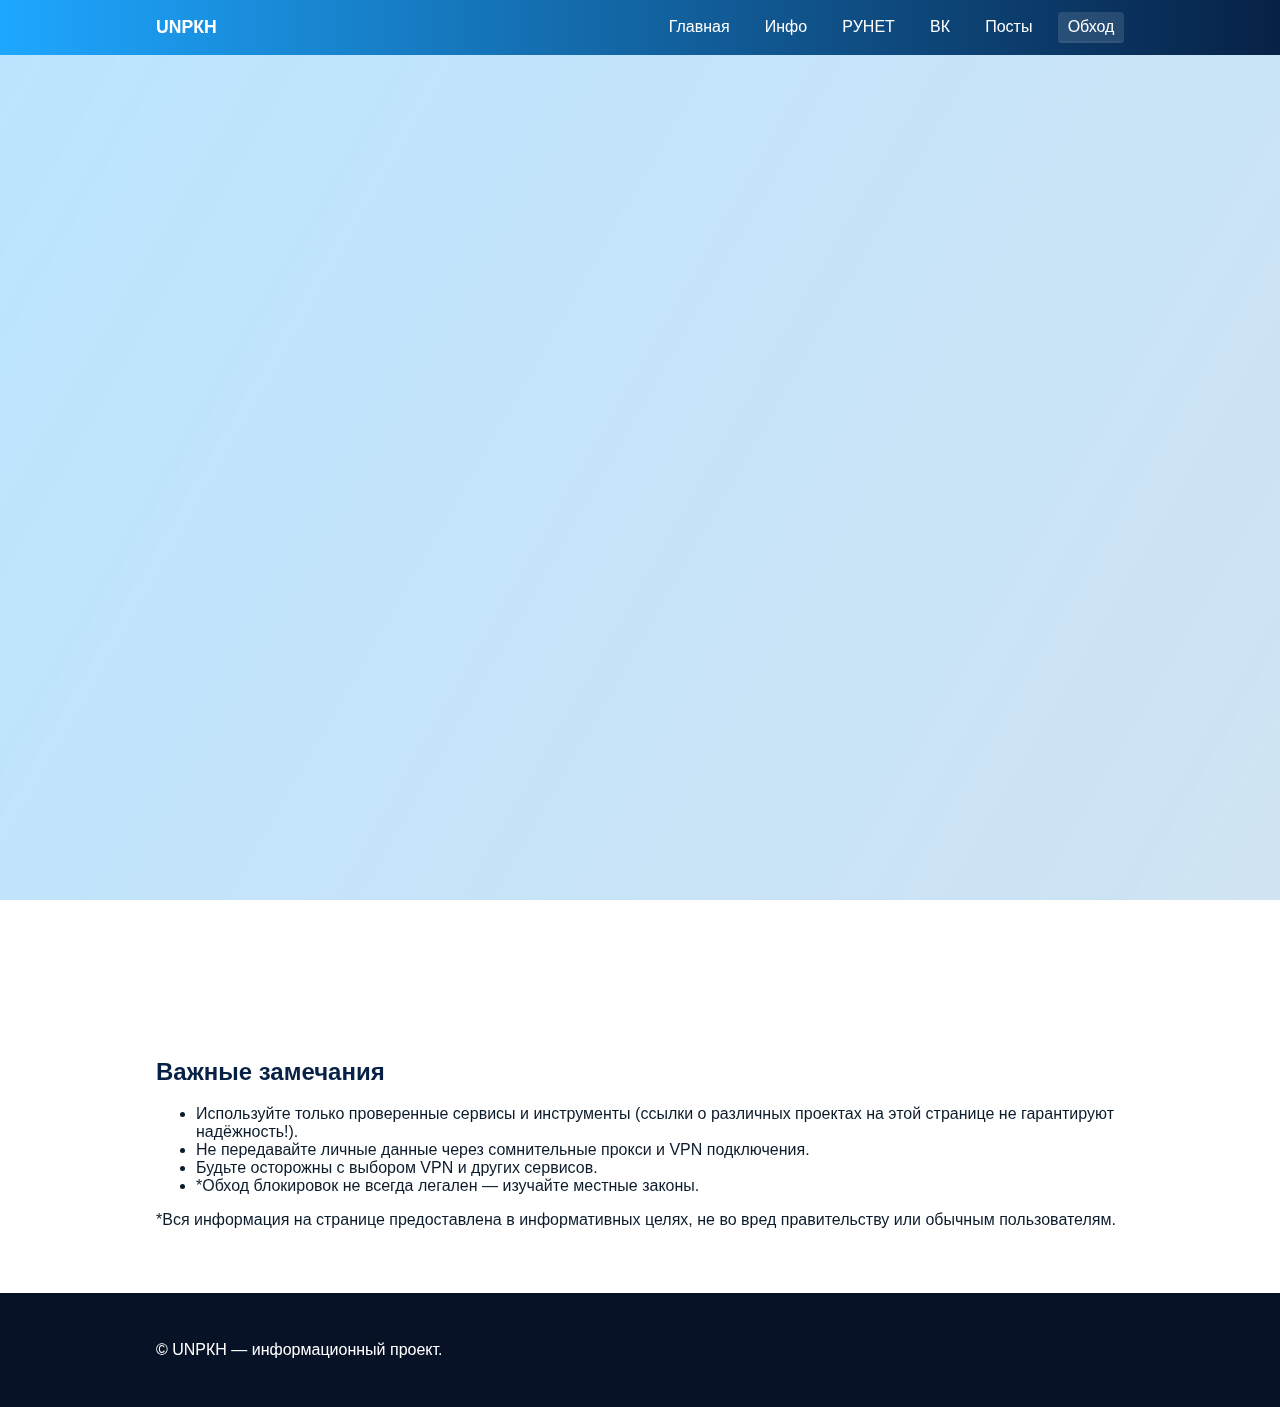
<file: bypass.html>
<!doctype html>
<html lang="ru">
<head>
  <meta charset="utf-8">
  <meta name="viewport" content="width=device-width, initial-scale=1">
  <title>Обход блокировок — UNРКН</title>
  <link rel="stylesheet" href="assets/style.css">
</head>
<body>
  <div class="bg-anim" aria-hidden="true"></div>
  <div id="pageLoader" class="loader-overlay">
    <div class="loader-circle" aria-hidden="true"></div>
    <div class="loader-text">Загрузка</div>
  </div>

 <header class="site-header">
    <div class="container header-inner">
      <a class="brand" href="index.html">UNРКН</a>
      <button class="nav-toggle" id="navToggleBypass" aria-label="Открыть меню">☰</button>
      <nav class="nav" id="mainNavBypass">
  <a href="index.html">Главная</a>
  <a href="info.html">Инфо</a>
  <a href="runet.html">РУНЕТ</a>
  <a href="vk.html">ВК</a>
  <a href="posts.html">Посты</a>
  <a href="bypass.html" class="active">Обход</a>
      </nav>
    </div>
  </header>

<!-- Оригинальная страница: https://webunrkn.github.io/m/  -->
          <!-- Оригинальный разработчик: https://github.com/webunrkn  -->
  
  <main class="container">
    <h1 class="animate fade-up">Обход блокировок*</h1>
    <p class="animate fade-up">Обход блокировок* — это использование различных сервисов для доступа к сайтам и сервисам, ограниченным Роскомнадзором или провайдерами интернета.</p>
    <section class="projects">
      <article class="card animate fade-up">
        <h3>VPN (Virtual Private Network)</h3>
        <p>VPN — это сервис, который шифрует ваш <a href="https://rt-solar.ru/products/solar_webproxy/blog/3944/">🔍интернет-трафик</a> и направляет его через сервер в другой стране. Это позволяет скрыть ваш реальный <a href="https://2ip.ru/article/ip/">🔍IP-адрес</a> и обойти блокировки. Популярные VPN: ProtonVPN, Outline, NordVPN.</p>
      </article>
      <article class="card animate fade-up">
        <h3>Прокси-серверы</h3>
        <p>Прокси — это промежуточный сервер, через который проходит ваш <a href="https://rt-solar.ru/products/solar_webproxy/blog/3944/">🔍интернет-трафик</a>. Прокси бывают HTTP, SOCKS5, HTTPS. Они менее надёжны, чем VPN, и работают иначе, но могут быть полезны для обхода простых блокировок.</p>
      </article>
      <!-- Оригинальная страница: https://webunrkn.github.io/m/  -->
          <!-- Оригинальный разработчик: https://github.com/webunrkn  -->
      <article class="card animate fade-up">
        <h3>Проект - "Zapret"</h3>
        <p>Zapret — это набор скриптов и инструментов для обхода блокировок РКН, включая автоматическую настройку прокси, VPN и DNS. Подробнее: <a href="https://github.com/bol-van/zapret" target="_blank" rel="noopener">GitHub Zapret</a></p>
      </article>
      <!-- Оригинальная страница: https://webunrkn.github.io/m/  -->
          <!-- Оригинальный разработчик: https://github.com/webunrkn  -->
      <article class="card animate fade-up">
        <h3>DNS-over-HTTPS / DNS-over-TLS (просто DNS)</h3>
        <p>Использование защищённых DNS-сервисов (например, Cloudflare, Google DNS) позволяет скрыть запросы к заблокированным сайтам от провайдера.</p>
      </article>
      <article class="card animate fade-up">
        <h3>Tor и I2P</h3>
        <p>Анонимные сети, которые маршрутизируют трафик через множество узлов (доступа в сеть сторонних пользователей или серверов). Tor — для доступа к обычным и onion-сайтам, I2P — для скрытых сервисов.</p>
      </article>
      <article class="card animate fade-up">
        <h3>Браузерные расширения</h3>
        <p>Расширения типа Browsec, FriGate, uVPN позволяют быстро переключать прокси и обходить блокировки прямо в браузере. Для этого нужно установить соответствующие разрешения в браузер.</p>
      </article>
    </section>
    <section class="summary">
      <h2>Важные замечания</h2>
      <ul>
        <li>Используйте только проверенные сервисы и инструменты (ссылки о различных проектах на этой странице не гарантируют надёжность!).</li>
        <li>Не передавайте личные данные через сомнительные прокси и VPN подключения.</li>
        <li>Будьте осторожны с выбором VPN и других сервисов.</li>
        <li>*Обход блокировок не всегда легален — изучайте местные законы.</li>
      </ul>
    </section>
    <!-- Оригинальная страница: https://webunrkn.github.io/m/  -->
          <!-- Оригинальный разработчик: https://github.com/webunrkn  -->
    <p>*Вся информация на странице предоставлена в информативных целях, не во вред правительству или обычным пользователям.</p>
  </main>
  <footer class="site-footer">
    <div class="container">
      <p>© UNРКН — информационный проект.</p>
    </div>
  </footer>
  <script src="assets/script.js"></script>
  <!-- Оригинальная страница: https://webunrkn.github.io/m/  -->
          <!-- Оригинальный разработчик: https://github.com/webunrkn  -->
</body>
</html>
</file>
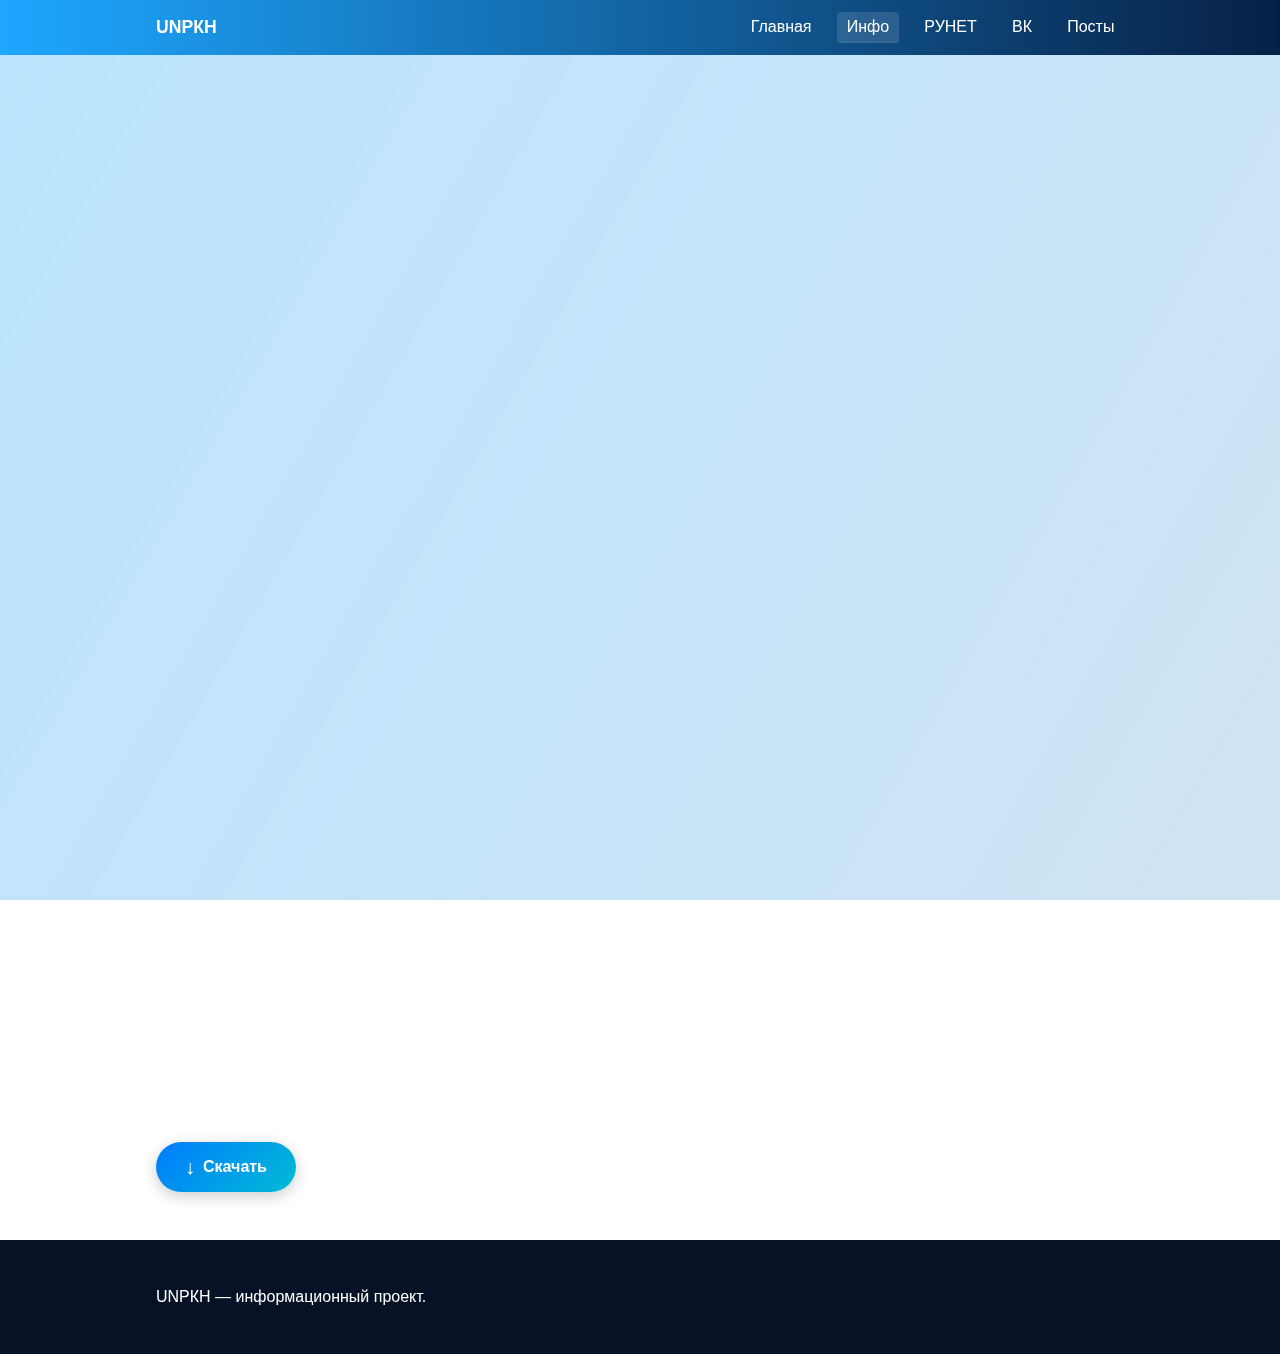
<file: info.html>
<!doctype html>
<html lang="ru">
<head>
  <meta charset="utf-8">
  <meta name="viewport" content="width=device-width, initial-scale=1">
  <title>Инфо — UNРКН</title>
<style>
        /* * ==========================================================
         * СТИЛИ ДЛЯ КОНТЕЙНЕРА КНОПКИ СКАЧИВАНИЯ
         * Все стили изолированы внутри класса .download-button-container
         * ==========================================================
        */
        
        .download-button-container {
            /* * Этот контейнер нужен для изоляции стилей.
            
             */
            
            /* Локальные CSS-переменные, чтобы не конфликтовать с :root */
            --dl-blue-start: #007bff;
            --dl-blue-end: #00bcd4;
            --dl-white: #ffffff;
            --dl-transition-speed: 0.3s;
            
            /* Обеспечиваем правильное отображение */
            font-family: 'Segoe UI', Tahoma, Geneva, Verdana, sans-serif;
            box-sizing: border-box; /* Гарантирует, что padding/border не сломают верстку */
        }
        
        /* Применяем box-sizing ко всем вложенным элементам для предсказуемости */
        .download-button-container *,
        .download-button-container *::before,
        .download-button-container *::after {
            box-sizing: inherit;
        }

        .download-button-container .download-button {
            /* Основные стили кнопки */
            --button-size: 50px; /* Размер иконки на мобильных */
            width: 140px; /* Ширина кнопки на ПК */
            height: var(--button-size);
            padding: 0 20px;
            margin: 0; /* Убираем отступы по умолчанию */
            border: none;
            border-radius: 25px; /* Скругленные углы */
            cursor: pointer;
            outline: none;
            display: inline-flex; /* Используем inline-flex, чтобы кнопка вела себя как элемент строки */
            align-items: center;
            justify-content: center;
            gap: 8px;
            font-size: 16px;
            font-weight: 600;
            color: var(--dl-white);
            text-decoration: none; /* Убираем подчеркивание у ссылки */
            box-shadow: 0 4px 15px rgba(0, 0, 0, 0.2);
            position: relative;
            overflow: hidden;

            /* Градиентный фон */
            background-image: linear-gradient(135deg, var(--dl-blue-start) 0%, var(--dl-blue-end) 100%);
            transition: all var(--dl-transition-speed) ease-out;
            will-change: transform, box-shadow;
        }

        /* Анимация при наведении */
        .download-button-container .download-button:hover {
            transform: translateY(-3px);
            box-shadow: 0 8px 20px rgba(0, 0, 0, 0.3);
            background-image: linear-gradient(135deg, #0056b3 0%, #0097a7 100%);
            color: var(--dl-white); /* Убедимся, что цвет текста не меняется */
        }

        /* Анимация при нажатии */
        .download-button-container .download-button:active {
            transform: translateY(0);
            box-shadow: 0 2px 10px rgba(0, 0, 0, 0.3);
            transition-duration: 0.1s;
        }

        .download-button-container .button-icon {
            font-size: 20px;
            line-height: 1;
            transition: transform var(--dl-transition-speed) ease-out;
            color: var(--dl-white); /* Явно задаем цвет */
        }

        /* Эффект пульсации/движения иконки при наведении */
        .download-button-container .download-button:hover .button-icon {
            transform: translateY(2px);
        }

        .download-button-container .button-text {
            transition: opacity var(--dl-transition-speed) ease-out;
            display: inline;
            color: var(--dl-white); /* Явно задаем цвет */
        }

        /* Адаптивность для мобильных устройств (кнопка становится круглой иконкой) */
        @media (max-width: 600px) {
            .download-button-container .download-button {
                width: var(--button-size);
                padding: 0;
                border-radius: 50%; /* Круглая форма */
            }

            .download-button-container .button-text {
                display: none; /* Скрыть текст на мобильных */
            }

            .download-button-container .button-icon {
                font-size: 24px;
            }
        }
    </style>
    <link rel="stylesheet" href="assets/style.css">
<link rel="icon" href="img/unrkn-mini.png" type="image/x-icon">
</head>
<body>
  <div class="bg-anim" aria-hidden="true"></div>
  <div id="pageLoader" class="loader-overlay">
    <div class="loader-circle" aria-hidden="true"></div>
    <div class="loader-text">Загрузка</div>
  </div>
<!-- Оригинальная страница: https://webunrkn.github.io/m/  -->
          <!-- Оригинальный разработчик: https://github.com/webunrkn  -->
  <header class="site-header">
    <div class="container header-inner">
  <a class="brand" href="index.html">UNРКН</a>
      <button class="nav-toggle" id="navToggle2" aria-label="Открыть меню">☰</button>
      <nav class="nav" id="mainNav2">
  <a href="index.html">Главная</a>
  <a href="info.html" class="active">Инфо</a>
  <a href="runet.html">РУНЕТ</a>
  <a href="vk.html">ВК</a>
  <a href="posts.html">Посты</a>
      </nav>
    </div>
  </header>

  <main class="container">
    <h1 class="animate fade-up">О проекте</h1>
    <p class="animate fade-up">Этот сайт создан для документирования и обсуждения проблем, связанных с Роскомнадзором и проектами, которые он поддерживает или контролирует.</p>
    <h2 class="animate fade-up">Цели</h2>
    <ul class="animate fade-up">
      <li>Собирать проверенные факты и ссылки на источники.</li>
      <li>Анализировать угрозы приватности и свободе слова.</li>
      <li>Делиться рекомендациями по безопасному использованию сервисов.</li>
    </ul>
<!-- Оригинальная страница: https://webunrkn.github.io/m/  -->
          <!-- Оригинальный разработчик: https://github.com/webunrkn  -->
    <h2 class="animate fade-up">Как мы проверяем информацию</h2>

    <ul class="animate fade-up">
      <li>Используем первоисточники: официальные документы, правовые акты, публикации СМИ.</li>
      <li>Сравниваем независимые отчёты и технические анализы.</li>
      <li>По возможности приводим ссылки на аудиты и исследовательские работы.</li>
    </ul>

  <h2 class="animate fade-up">Активное применение ИИ</h2>
    <p class="animate fade-up">Мы активно применяем ИИ для создания сайта, написания статей и поиска информации. Наша команда считает, что применение ИИ в современных реалиях не что-то зашкварное, а облегчающее процесс работы. Структура и дизайн сайта сделаны с помощью ИИ, а также большинство статей, находящихся на сайте - написаны с помощью ИИ. Наши редакторы тщательно проверяют результат на достоверность данных, и при необходимости вносят правки. Мы используем ИИ повсеместно, для ускорения процесса разработки. Главное - всего лишь написать грамотный промт (запрос для нейросети). Современные модели хорошо справляются с базовыми задачами, например с поиском информации, написанием статей и проверкой орфографии. И даже этот сайт - тому подтверждение.</p>

    
      <h2 class="animate fade-up">Публикация полноразмерных статей</h2>
     <p class="animate fade-up">При желании опубликовать полноразмерную статью, напишите на почту ниже ("Контакты и вклад") и прикрепите файл в формате ".pdf", или ".txt" с вашей статьей. Модерация может занимать от одного, до пяти дней.</p>
     <p class="animate fade-up">Мы одобряем критический взгляд на правительственные органы, однако запрещаем использовать оскорбления и "грязные" слова: нецензурную лексику, "взрослые" слова и т.д.</p>
     <p class="animate fade-up">При желании добавить в какую-либо статью фотографию, загружайте изображения до 22 МБ (за одно изображение, кол-во не ограничено), прикрепленные внутрь ".pdf" файла со статьёй. На фотографиях запрещается изображать лица реальных людей (без их согласия), 18+ медиафайлы, нецензурную лексику на фотографиях, данные других пользователей сети Интернет.</p>
     <p class="animate fade-up">Материалы имеют аналитический характер. При использовании источников всегда указывайте ссылки и даты публикаций.</p>
<!-- Оригинальная страница: https://webunrkn.github.io/m/  -->
          <!-- Оригинальный разработчик: https://github.com/webunrkn  -->
    <h2 class="animate fade-up">Контакты и вклад</h2>
    <p class="animate fade-up">Свяжитесь с нами в Discord: <a href="https://discordapp.com/users/1340334027730714706/">@unrkn</a></p>
    <p class="animate fade-up">Или свяжитесь с нами по почте: <a href="mailto:webunrkn@gmail.com">Почта</a></p>

    
 <h2 class="animate fade-up">Помощь в распространении</h2>
<p class="animate fade-up">   Если вы хотите помочь в распространении данного сайта (и контента на нём), помочь людям узнать больше об интернете, можете установить PDF-презентацию о проекте с QR-кодом (+ссылкой) и кратким описанием проекта, и поделиться ей с родными, друзьями, или людьми в вашем сообществе. Спасибо!</p>
<div class="download-button-container">
        <a id="downloadBtn" href="#" class="download-button" download>
            <span class="button-icon">↓</span>
            <span class="button-text">Скачать</span>
        </a>
    </div>
<script>
        // Этот JS-код безопасен, так как он ищет элемент по ID ('downloadBtn'),
        // который мы используем только в этой кнопке.
        
        document.addEventListener('DOMContentLoaded', () => {
            const downloadBtn = document.getElementById('downloadBtn');
            
            // Если скрипт по какой-то причине не найдет кнопку
            // (например, ее нет на странице), он просто ничего не сделает.
            if (downloadBtn) {
            
                // *** 1. Установите вашу ссылку на файл здесь: ***
                const fileUrl = 'https://kivasily.github.io/unrkn/data/unrkn_v.2.1.pdf'; // <-- ЗАМЕНИТЕ ЭТО
                
                // Устанавливаем ссылку на элемент <a>
                downloadBtn.href = fileUrl;

                // 2. JS для обработки клика (дополнительно)
                downloadBtn.addEventListener('click', (event) => {
                    console.log('Начата попытка загрузки файла:', fileUrl);
                    
                    downloadBtn.classList.add('is-downloading');
                    
                    setTimeout(() => {
                        downloadBtn.classList.remove('is-downloading');
                    }, 1000);
                });
            }
        });
    </script>

    
  </main>

  <footer class="site-footer">
    <div class="container">
  <p> UNРКН — информационный проект.</p>
    </div>
  </footer>

  <script src="assets/script.js"></script>
  <!-- Оригинальная страница: https://webunrkn.github.io/m/  -->
          <!-- Оригинальный разработчик: https://github.com/webunrkn  -->
</body>
</html>
</file>
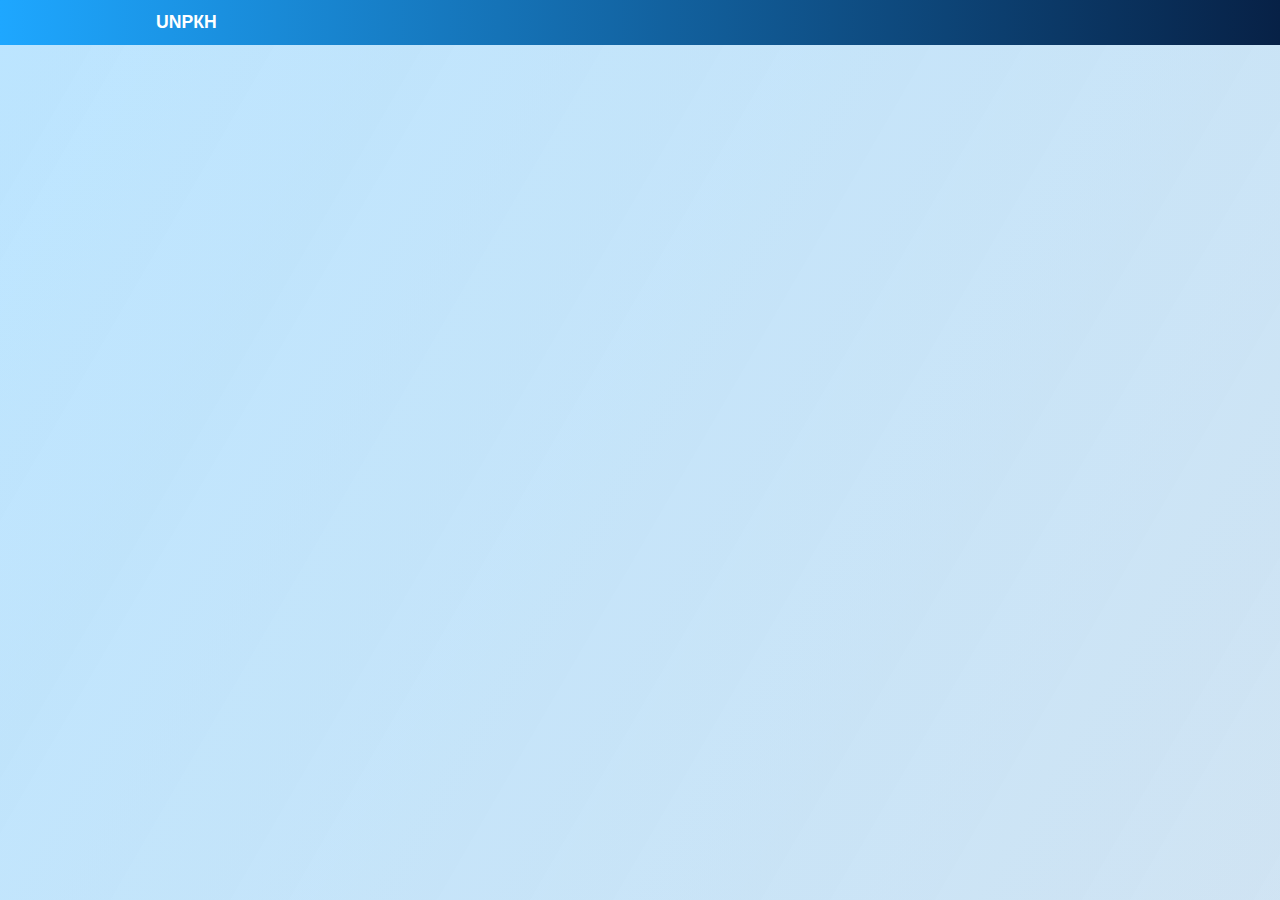
<file: out_comm1.html>
<!doctype html>
<html lang="ru">
<head>
  <meta charset="utf-8">
  <meta name="viewport" content="width=device-width, initial-scale=1">
  <title>Переход — внешний ресурс</title>
  <link rel="stylesheet" href="assets/style.css">
</head>
<body>
  <div class="bg-anim" aria-hidden="true"></div>
  <header class="site-header">
    <div class="container header-inner">
      <a class="brand" href="index.html">UNРКН</a>
    </div>
  </header>
<!-- Оригинальная страница: https://webunrkn.github.io/m/  -->
          <!-- Оригинальный разработчик: https://github.com/webunrkn  -->
  <main class="container">
    <section class="redirect-card fade-in-up">
      <h1>Вы покидаете сайт</h1>
      <p>Вы собираетесь перейти на внешний ресурс: <strong>https://vk.com/khaiomtop4ik</strong></p>
      <p>Этот ресурс может содержать материалы, не подходящие для всех аудиторий.</p>
      <div style="display:flex;gap:0.75rem;margin-top:1rem;align-items:center">
        <a class="btn btn-danger" href="vk.html">Отмена</a>
        <button id="goBtn" class="btn btn-primary">Перейти</button>
      </div>
    </section>
  </main>
<!-- Оригинальная страница: https://webunrkn.github.io/m/  -->
          <!-- Оригинальный разработчик: https://github.com/webunrkn  -->
  <div id="miniLoader" class="loader-overlay" style="background:rgba(7,33,70,0.85);display:none">
    <div class="loader-circle" aria-hidden="true" style="width:48px;height:48px;border-width:5px"></div>
    <div class="loader-text">Переход...</div>
  </div>

  <script>
    document.getElementById('goBtn').addEventListener('click', function(){
      var l = document.getElementById('miniLoader');
      l.style.display = 'flex';
      setTimeout(function(){ window.location.href = 'https://vk.com/khaiomtop4ik'; }, 800);
    });
  </script>
</body>
  <!-- Оригинальная страница: https://webunrkn.github.io/m/  -->
          <!-- Оригинальный разработчик: https://github.com/webunrkn  -->
</html>
</file>
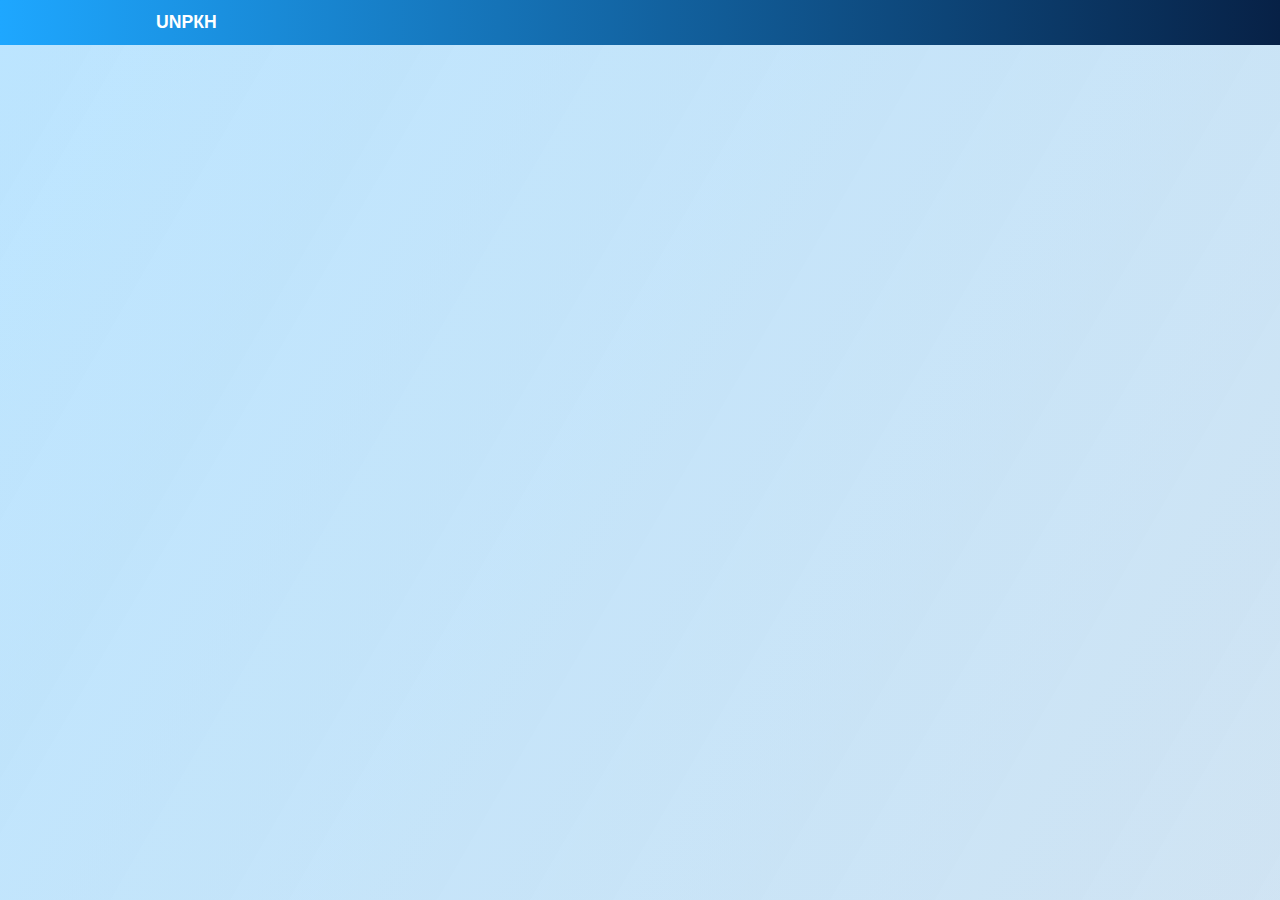
<file: out_comm2.html>
<!doctype html>
<html lang="ru">
<head>
  <meta charset="utf-8">
  <meta name="viewport" content="width=device-width, initial-scale=1">
  <title>Переход — внешний ресурс</title>
  <link rel="stylesheet" href="assets/style.css">
</head>
<body>
  <!-- Оригинальная страница: https://webunrkn.github.io/m/  -->
          <!-- Оригинальный разработчик: https://github.com/webunrkn  -->
  <div class="bg-anim" aria-hidden="true"></div>
  <header class="site-header">
    <div class="container header-inner">
      <a class="brand" href="index.html">UNРКН</a>
    </div>
  </header>
<!-- Оригинальная страница: https://webunrkn.github.io/m/  -->
          <!-- Оригинальный разработчик: https://github.com/webunrkn  -->
  <main class="container">
    <section class="redirect-card fade-in-up">
      <h1>Вы покидаете сайт</h1>
      <p>Вы собираетесь перейти на внешний ресурс: <strong>https://vk.com/lgbtqlifeee1</strong></p>
      <p>Внимание: контент может быть предназначен для взрослых (18+).</p>
      <div style="display:flex;gap:0.75rem;margin-top:1rem;align-items:center">
        <a class="btn btn-danger" href="vk.html">Отмена</a>
        <button id="goBtn2" class="btn btn-primary">Перейти</button>
      </div>
    </section>
  </main>
<!-- Оригинальная страница: https://webunrkn.github.io/m/  -->
          <!-- Оригинальный разработчик: https://github.com/webunrkn  -->
  <div id="miniLoader" class="loader-overlay" style="background:rgba(7,33,70,0.85);display:none">
    <div class="loader-circle" aria-hidden="true" style="width:48px;height:48px;border-width:5px"></div>
    <div class="loader-text">Переход...</div>
  </div>

  <script>
    document.getElementById('goBtn2').addEventListener('click', function(){
      var l = document.getElementById('miniLoader');
      l.style.display = 'flex';
      setTimeout(function(){ window.location.href = 'https://vk.com/lgbtqlifeee1'; }, 800);
    });
  </script>
  <!-- Оригинальная страница: https://webunrkn.github.io/m/  -->
          <!-- Оригинальный разработчик: https://github.com/webunrkn  -->
</body>
</html>
</file>
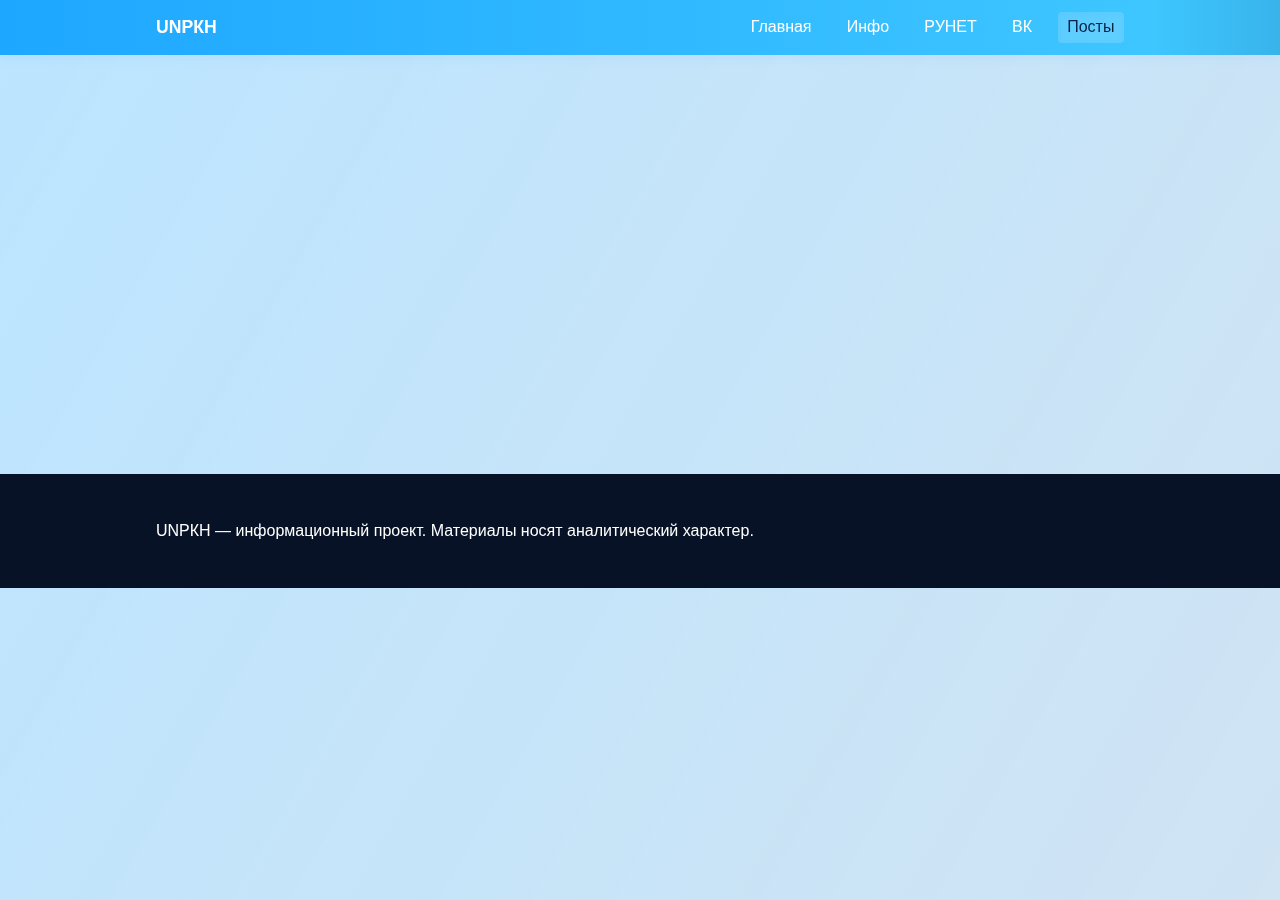
<file: posts.html>
<!doctype html>
<html lang="ru">
<head>
  <meta charset="utf-8">
  <meta name="viewport" content="width=device-width, initial-scale=1">
  <title>UNРКН — Посты</title>
  <link rel="stylesheet" href="assets/style.css">
  <style>
    /* Только для страницы постов: анимированный nav-бар */
    .navbar-animated {
      background: linear-gradient(90deg, #1ea7ff, #3ec6ff, #072146, #1ea7ff 90%);
      background-size: 300% 100%;
  animation: navbarGradient 13s ease-in-out infinite;
      box-shadow: 0 2px 12px 0 rgba(30,167,255,0.08);
    }
    @keyframes navbarGradient {
      0% { background-position: 0% 50%; }
      50% { background-position: 100% 50%; }
      100% { background-position: 0% 50%; }
    }
    .navbar-animated .nav a { transition: background 0.3s, color 0.3s; }
    .navbar-animated .nav a.active {
      background: rgba(255,255,255,0.18);
      color: #072146;
      box-shadow: 0 2px 8px 0 rgba(30,167,255,0.10) inset;
    }
    /* Стили для страницы "Посты" (Cusdis). Вынесены сюда из assets/style.css */
    .posts-page .cusdis-card {
      max-width: 800px;
      width: 100%;
      margin-left: auto;
      margin-right: auto;
      border-radius: 18px;
      box-shadow: 0 4px 24px 0 rgba(30,167,255,0.10);
      padding: 1.1em 2.2em 1.1em 2.2em;
      background: #f7fbff;
      margin-top: 1.2rem !important; /* небольшой отступ от navbar */
      margin-bottom: 0.6rem !important;
    }

    .posts-page #cusdis_thread {
      --cusdis-color-primary: #1ea7ff;
      --cusdis-color-primary-hover: #0b6fc2;
      --cusdis-color-border: #b3e0ff;
      --cusdis-color-input-bg: #fff;
      --cusdis-color-input-text: #072146;
      --cusdis-color-btn-text: #fff;
      --cusdis-font-family: 'Inter', 'Segoe UI', Arial, sans-serif;
      font-family: var(--cusdis-font-family);
      border-radius: 14px;
      box-shadow: 0 2px 12px 0 rgba(30,167,255,0.07);
      padding: 1.2em 0.6em 0.8em 0.6em !important;
      background: #fff;
      margin: 0 auto;
      max-width: 100%;
      min-height: 240px !important;
      height: auto !important;
      display: block; /* keep the widget block-level so it doesn't stretch other layout elements */
    }
    .posts-page #cusdis_thread input, .posts-page #cusdis_thread textarea {
      font-family: var(--cusdis-font-family);
      border-radius: 8px !important;
      border: 1.5px solid var(--cusdis-color-border) !important;
      background: var(--cusdis-color-input-bg) !important;
      color: var(--cusdis-color-input-text) !important;
      padding: 1.1em 1.2em !important;
      font-size: 1.08em !important;
      margin-bottom: 1.2em !important;
      box-shadow: none !important;
      transition: border-color 0.18s;
    }
    .posts-page #cusdis_thread textarea {
      min-height: 200px !important;
      resize: vertical !important;
    }
    .posts-page #cusdis_thread .cd-form {
      min-height: 360px !important;
      display: flex !important;
      flex-direction: column !important;
      justify-content: flex-start !important;
      gap: 0.8em !important;
      padding-top: 1.2em !important;
      padding-bottom: 1.2em !important;
      border: 2px solid rgba(179,224,255,0.45) !important;
      border-radius: 12px !important;
      background: #fbfeff !important;
    }
    .posts-page #cusdis_thread .cd-form label {
      font-size: 1.04em !important;
      margin-bottom: 0.3em !important;
    }
    .posts-page #cusdis_thread .cd-comment {
      border-radius: 10px;
      background: #f4f7fb;
      margin-bottom: 1.1em;
      padding: 0.8em 1em;
      font-size: 1.01em;
    }
    .posts-page #cusdis_thread .cd-comment-author {
      font-weight: 700;
      color: #1ea7ff;
      font-family: var(--cusdis-font-family);
    }
    .posts-page #cusdis_thread .cd-comment-content {
      font-family: var(--cusdis-font-family);
      color: #072146;
    }
    .posts-page #cusdis_thread .cd-comment-time {
      color: #6ca6d9;
      font-size: 0.93em;
    }
    .posts-page #cusdis_thread .cd-thread {
      margin-top: 1.2em;
    }
    /* Thread / channel-like card (image left, title + subtitle right, link below). */
    .thread-card {
      display: flex;
      align-items: flex-start;
      gap: 1rem;
      padding: 0.9rem 1rem;
      border-radius: 12px;
      transition: transform 180ms ease, box-shadow 180ms ease;
      cursor: default;
      overflow: hidden;
    }
    .thread-card:hover { transform: translateY(-6px); box-shadow: 0 10px 30px rgba(4,10,20,0.08); }
    .thread-card .thumb {
      flex: 0 0 64px;
      width: 64px;
      height: 64px;
      border-radius: 10px;
      overflow: hidden;
      background: linear-gradient(180deg, #eef8ff, #f7fbff);
      display: flex; align-items: center; justify-content: center;
      box-shadow: 0 2px 8px rgba(30,167,255,0.06) inset;
    }
    .thread-card .thumb img { width:100%; height:100%; object-fit:cover; display:block }
    .thread-card .thread-body { flex: 1 1 auto; min-width:0 }
    .thread-card h3 { margin:0 0 0.25rem 0; font-size:1.03rem; color:var(--navy); line-height:1.15 }
    .thread-card h5 { margin:0; font-size:0.92rem; color:#23415a; font-weight:400; opacity:0.95 }
    .thread-card .thread-link { display:inline-block; margin-top:0.65rem; color:var(--blue); text-decoration:none; font-weight:600 }
    .thread-card .meta { margin-top:0.5rem; font-size:0.85rem; color:#6b8599 }

    /* Make whole card keyboard-focusable when it has data-href */
    .thread-card[tabindex] { outline: none }

    /* Responsive: reduce image and padding on small screens */
    @media (max-width:700px) {
      .thread-card { gap:0.75rem; padding:0.7rem; }
      .thread-card .thumb { width:52px; height:52px; flex:0 0 52px }
      .thread-card h3 { font-size:1rem }
      .thread-card h5 { font-size:0.9rem }
    }
    @media (max-width:420px) {
      .thread-card { gap:0.6rem; padding:0.6rem; }
      .thread-card .thumb { width:48px; height:48px; flex:0 0 48px }
      .thread-card .thread-link { display:block; margin-top:0.5rem }
    }
    /* Ensure animated/card blocks have safe side gutters on all viewports */
    .posts-page .container { padding-left: 1rem; padding-right: 1rem; }
    .posts-page .card { box-sizing: border-box; margin-left: auto; margin-right: auto; max-width: 1000px; }
    .posts-page .animate.fade-up { padding-left: 0.25rem; padding-right: 0.25rem; }
    @media (max-width:900px) {
      .posts-page .container { padding-left: 0.9rem; padding-right: 0.9rem; }
      .posts-page .card { margin-left: 0.8rem; margin-right: 0.8rem; max-width: calc(100% - 1.6rem); }
      .posts-page .animate.fade-up { padding-left: 0.6rem; padding-right: 0.6rem; }
      .posts-page .thread-card { padding-left: 0.6rem; padding-right: 0.6rem; }
    }
    @media (max-width:420px) {
      .posts-page .container { padding-left: 0.9rem; padding-right: 0.9rem; }
      .posts-page .card { margin-left: 0.9rem; margin-right: 0.9rem; max-width: calc(100% - 1.8rem); padding-left: 0.5rem; padding-right: 0.5rem; }
      .posts-page .animate.fade-up { padding-left: 0.9rem; padding-right: 0.9rem; }
      .posts-page .thread-card { padding-left: 0.5rem; padding-right: 0.5rem; }
    }
  </style>
</head>
<body class="posts-page">
  <div class="bg-anim" aria-hidden="true"></div>
  <div id="pageLoader" class="loader-overlay">
    <div class="loader-circle" aria-hidden="true"></div>
    <div class="loader-text">Загрузка</div>
  </div>

  <header class="site-header navbar-animated">
    <div class="container header-inner">
      <a class="brand" href="index.html">UNРКН</a>
      <button class="nav-toggle" id="navToggle" aria-label="Открыть меню">☰</button>
      <nav class="nav" id="mainNav">
        <a href="index.html">Главная</a>
        <a href="info.html">Инфо</a>
        <a href="runet.html">РУНЕТ</a>
        <a href="vk.html">ВК</a>
        <a href="posts.html" class="active">Посты</a>
      </nav>
    </div>
  </header>



<!-- Оригинальная страница: https://webunrkn.github.io/m/  -->
          <!-- Оригинальный разработчик: https://github.com/webunrkn  -->

<section class="card animate fade-up cusdis-card" style="margin-top:1rem;">
  <h2 style="margin-bottom:0.7em;">Посты и обсуждение</h2>
  <p style="margin-bottom:1.2em; color:#23415a;">Вы можете оставить пост или комментарий. Требуется вход через Github. Сообщения модерируются.</p>
 
  <script src="https://giscus.app/client.js"
        data-repo="webunrkn/m"
        data-repo-id="R_kgDORKmYFw"
        data-category="General"
        data-category-id="DIC_kwDORKmYF84C2AU7"
        data-mapping="pathname"
        data-strict="0"
        data-reactions-enabled="1"
        data-emit-metadata="0"
        data-input-position="top"
        data-theme="light"
        data-lang="ru"
        data-loading="lazy"
        crossorigin="anonymous"
        async>
</script>
  
  <!--<div id="cusdis_thread"
    data-host="https://cusdis.com"
    data-app-id="e49a93f4-0598-471d-a081-16d97757c1d7"
    data-page-id="posts"
    data-page-url="https://webunrkn.github.io/m/posts.html"
    data-page-title="Посты"
    data="auto"
</div> -->
 <!-- <script async defer src="https://cusdis.com/js/cusdis.es.js"></script>
  <noscript>Для работы комментариев требуется включить JavaScript.</noscript> -->
  <div style="text-align:right; margin-top:1.5em;">
    <button class="btn-report" id="openReportModal" type="button">Пожаловаться</button>
  </div>
</section>
<!-- Оригинальная страница: https://webunrkn.github.io/m/  -->
          <!-- Оригинальный разработчик: https://github.com/webunrkn  -->
<!-- Example channel/thread card: image left, title & text right, ссылка снизу -->
<section class="card animate fade-up thread-card" data-href="stat001.html">
  <div class="thumb" aria-hidden="true">
    <img src="img/proxy.png" alt="Аватар ветки">
  </div>
  <div class="thread-body">
    <h3>Подробнее - как работает "прокси"</h3>
    <h5>Узнайте в подробностях, как работает прокси - Unrkn✅.</h5>
    <a class="thread-link" href="stat001.html">Перейти к статье</a>
  </div>
</section>

 <h4 class="animate fade-up" style="padding: 0 80px;">Мы понимаем, что не все могут войти через Github, чтобы оставить комментарий или написать пост. К сожалению, пока мы не можем реализовать другую систему.</h4>
  <footer class="site-footer">
    <div class="container">
      <p> UNРКН — информационный проект. Материалы носят аналитический характер.</p>
    </div>
  </footer>
<!-- Оригинальная страница: https://webunrkn.github.io/m/  -->
          <!-- Оригинальный разработчик: https://github.com/webunrkn  -->
  <script src="assets/script.js"></script>
  <script>
    // Модалка жалобы (переносим кнопку внутрь блока Cusdis)
    document.addEventListener('DOMContentLoaded', function() {
      const openBtn = document.getElementById('openReportModal');
      let modal = document.getElementById('modalReport');
      // Если модалка уже есть (после первого открытия)
      if (!modal) {
        modal = document.createElement('div');
        modal.className = 'modal-report';
        modal.id = 'modalReport';
        modal.style.display = 'none';
        modal.innerHTML = `
          <div class="modal-report-backdrop" id="modalReportBackdrop"></div>
          <div class="modal-report-content">
            <button class="modal-report-close" id="closeReportModal" title="Закрыть">×</button>
            <h3>Жалоба на сообщение</h3>
<div style="display: flex; justify-content: center; align-items: center;">
    <img src="img/error.gif" 
         style="border-radius: 50px; width: 300px; height: auto;" 
         alt="Деватька()">
</div>
            <p style="margin-bottom:1.2em;">Используйте наш <a href="https://discordapp.com/users/1340334027730714706/">Discord</a> для жалобы на любое сообщение.</p>


            <button class="btn-report" id="closeReportModal2" type="button">Понятно</button>
          </div>
        `;
        document.body.appendChild(modal);
      }
      if (openBtn && modal) {
        openBtn.onclick = () => { modal.style.display = 'block'; };
        const closeModal = () => { modal.style.display = 'none'; };
        modal.querySelectorAll('#closeReportModal, #closeReportModal2, #modalReportBackdrop').forEach(el => {
          if (el) el.onclick = closeModal;
        });
        window.addEventListener('keydown', e => {
          if (modal.style.display === 'block' && (e.key === 'Escape' || e.key === 'Esc')) closeModal();
        });
      }
    });
  </script>
  <style>
    .btn-report {
      background: #e53935;
      color: #fff;
      border: none;
      border-radius: 999px;
      padding: 0.55em 1.5em;
      font-size: 1.08em;
      font-family: 'Segoe UI Semibold', 'Inter', Arial, sans-serif;
      font-weight: 600;
      letter-spacing: 0.01em;
      cursor: pointer;
      margin-top: 1.2em;
      box-shadow: 0 2px 12px 0 rgba(229,57,53,0.10);
      transition: background 0.2s, box-shadow 0.2s, transform 0.15s;
      outline: none;
    }
    .btn-report:hover, .btn-report:focus {
      background: #b71c1c;
      box-shadow: 0 4px 18px 0 rgba(229,57,53,0.16);
      transform: translateY(-2px) scale(1.04);
    }
    .modal-report {
      position: fixed; z-index: 1002; left: 0; top: 0; width: 100vw; height: 100vh;
      display: flex; align-items: center; justify-content: center;
      pointer-events: all;
    }
    .modal-report-backdrop {
      position: fixed; left: 0; top: 0; width: 100vw; height: 100vh;
      background: rgba(7,33,70,0.25);
      backdrop-filter: blur(2px);
      z-index: 0;
    }
    .modal-report-content {
      position: fixed;
      left: 50%;
      top: 50%;
      transform: translate(-50%, -50%);
      background: #fff;
      border-radius: 18px;
      box-shadow: 0 8px 32px 0 rgba(30,167,255,0.13);
      padding: 2.2em 1.5em 1.5em 1.5em;
      min-width: 270px;
      max-width: 96vw;
      z-index: 1;
      text-align: center;
      animation: fadeUpModal 0.32s cubic-bezier(.2,.8,.2,1);
      display: flex;
      flex-direction: column;
      align-items: center;
      justify-content: center;
    }
    .modal-report-close {
      position: absolute; right: 0.7em; top: 0.7em;
      background: none; border: none; color: #b71c1c; font-size: 1.5em; cursor: pointer;
      padding: 0; line-height: 1;
      border-radius: 50%;
      width: 2em; height: 2em;
      display: flex; align-items: center; justify-content: center;
      transition: background 0.18s;
    }
    .modal-report-close:hover, .modal-report-close:focus {
      background: #fbe9e7;
    }
    @keyframes fadeUpModal {
      0% { opacity: 0; transform: translateY(30px) scale(0.98); }
      100% { opacity: 1; transform: none; }
    }
    @media (max-width: 600px) {
      .modal-report-content {
        min-width: 0;
        width: 96vw;
        padding: 1.2em 0.5em 1em 0.5em;
      }
    }
  </style>
  <script>
    // Make .thread-card clickable and keyboard-accessible when data-href is present
    document.addEventListener('DOMContentLoaded', function () {
      document.querySelectorAll('.thread-card').forEach(function(card){
        const href = card.dataset.href || card.querySelector('.thread-link')?.href;
        if (!href) return;
        card.setAttribute('role', 'button');
        card.setAttribute('tabindex', '0');
        card.style.cursor = 'pointer';
        card.addEventListener('click', function(e){
          // allow normal clicks on inner links to work
          const targetLink = e.target.closest('a');
          if (targetLink) return;
          window.location.href = href;
        });
        card.addEventListener('keydown', function(e){
          if (e.key === 'Enter' || e.key === ' ') { e.preventDefault(); window.location.href = href; }
        });
      });
    });
  </script>
 <!-- Оригинальная страница: https://webunrkn.github.io/m/  -->
          <!-- Оригинальный разработчик: https://github.com/webunrkn  -->
</body>
</html>
</file>
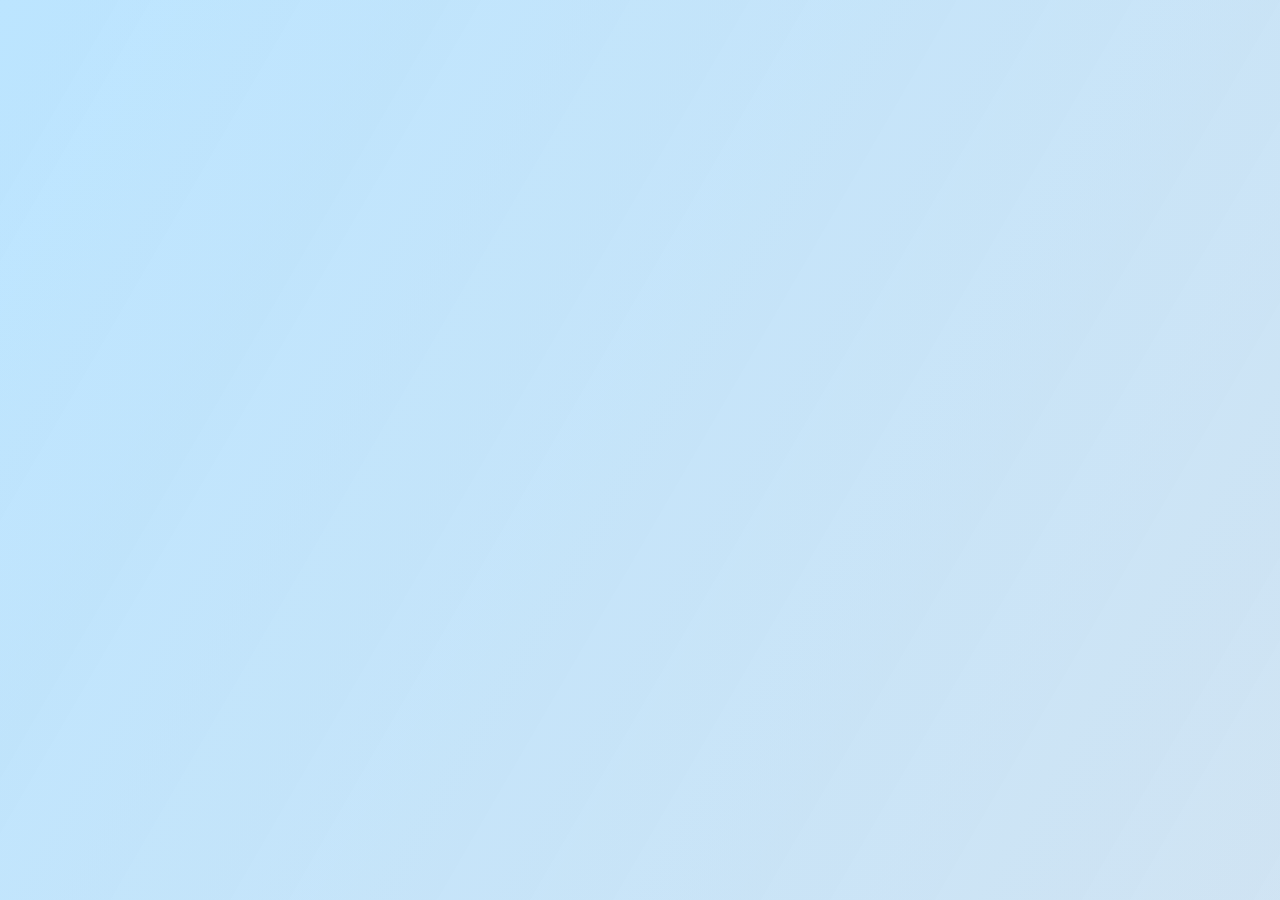
<file: redirect1.html>
<!DOCTYPE html>
<html lang="ru">
<head>
  <meta charset="UTF-8">
  <title>Переход на внешний сайт</title>
  <link rel="stylesheet" href="assets/style.css">
  <script src="assets/script.js" defer></script>
  <style>
    /* Дополнительные стили для блока предупреждения */
    .redirect-container {
      max-width: 420px;
      margin: 100px auto;
      background: var(--muted);
      box-shadow: 0 0 18px #1ea7ff22;
      border-radius: 14px;
      padding: 40px 28px 32px 28px;
      text-align: center;
      position: relative;
      z-index: 1;
    }
    .redirect-container h2 {
      color: var(--navy);
      font-size: 1.5em;
      margin-bottom: 14px;
      font-weight: 700;
    }
    .redirect-container p {
      color: #23415a;
      margin-bottom: 28px;
      font-size: 1.05em;
    }
    .redirect-btn {
      display: inline-block;
      margin: 10px 12px 0 12px;
      padding: 12px 34px;
      border-radius: 8px;
      background: var(--blue);
      color: var(--white);
      font-weight: 600;
      text-decoration: none;
      border: none;
      cursor: pointer;
      font-size: 1em;
      transition: background 0.2s;
    }
    .redirect-btn.cancel {
      background: #e04f5f;
    }
    .redirect-btn:hover {
      background: #199ae0;
    }
    .redirect-btn.cancel:hover {
      background: #cb2740;
    }
    /* Анимированный фон, как на основной странице */
    .bg-anim { }
  </style>
</head>
<body>
  <div class="bg-anim"></div>
  <div class="redirect-container animate fade-up">
    <h2>Вы покидаете сайт unrkn</h2>
    <p>Вы собираетесь перейти на внешний ресурс.<br>Продолжить?</p>
    <a class="redirect-btn" href="https://external-link1.example.com" target="_blank" rel="noopener">Продолжить</a>
    <a class="redirect-btn cancel" href="vk.html">Отмена</a>
  </div>
</body>
</html>
</file>
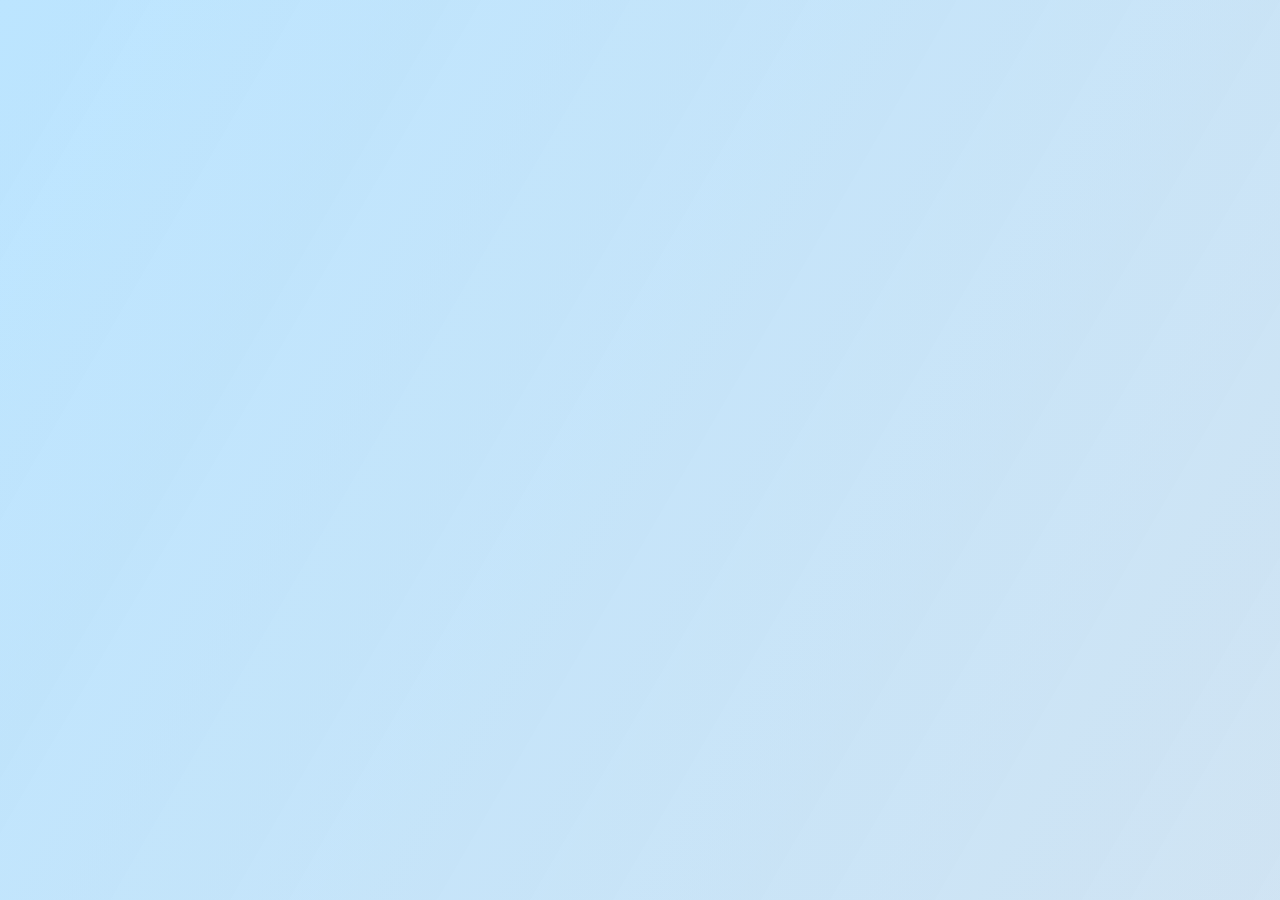
<file: redirect2.html>
<!DOCTYPE html>
<html lang="ru">
<head>
  <meta charset="UTF-8">
  <title>Переход на внешний сайт</title>
  <link rel="stylesheet" href="assets/style.css">
  <script src="assets/script.js" defer></script>
  <style>
    /* тот же CSS, что выше */
  </style>
</head>
<body>
  <div class="bg-anim"></div>
  <div class="redirect-container animate fade-up">
    <h2>Вы покидаете сайт unrkn</h2>
    <p>Вы собираетесь перейти на внешний ресурс.<br>Продолжить?</p>
    <a class="redirect-btn" href="https://external-link2.example.com" target="_blank" rel="noopener">Продолжить</a>
    <a class="redirect-btn cancel" href="vk.html">Отмена</a>
  </div>
</body>
</html>
</file>
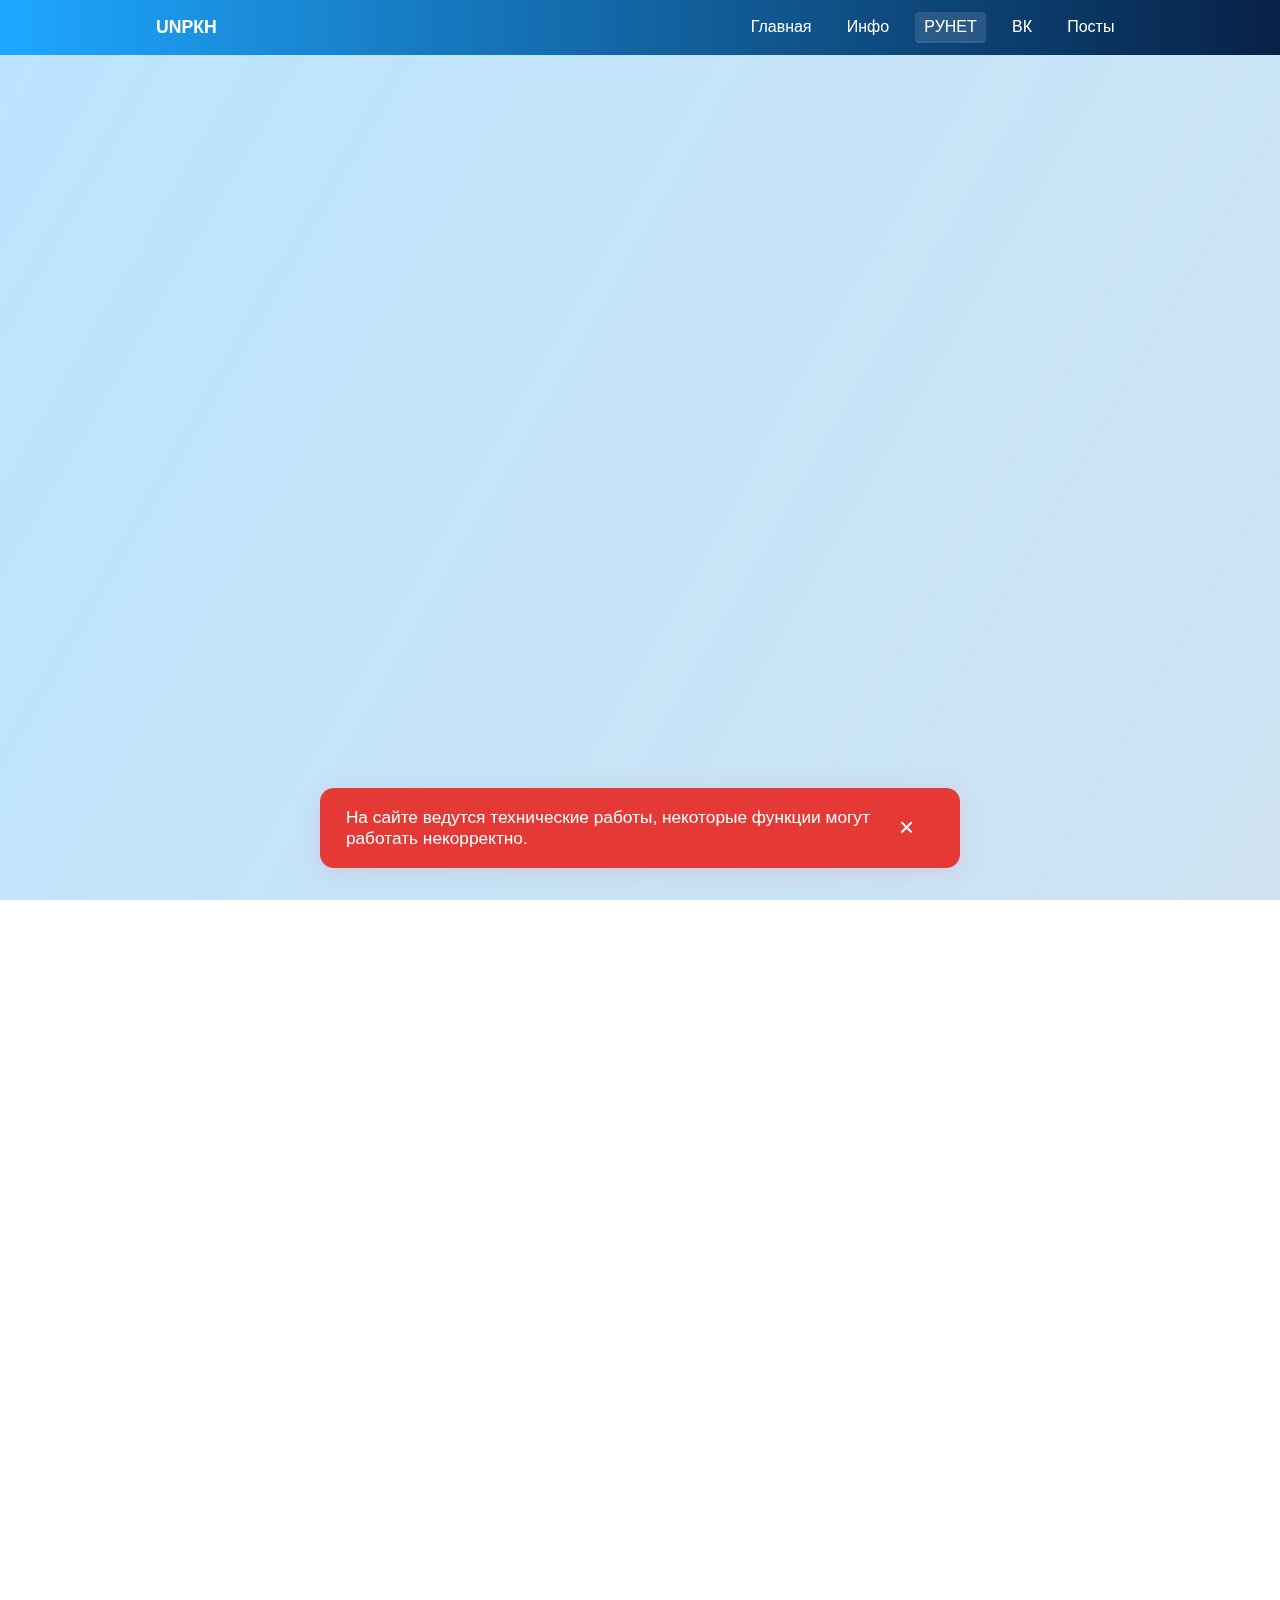
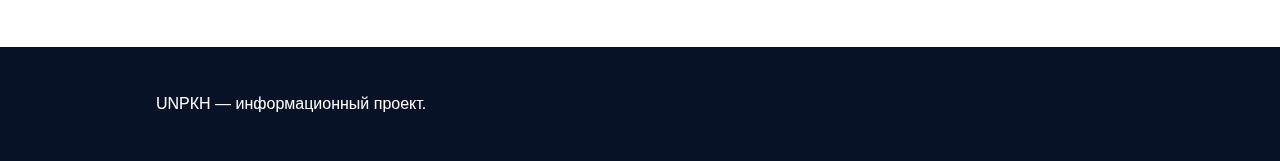
<file: runet.html>
<!doctype html>
<html lang="ru">
<head>
  <meta charset="utf-8">
  <meta name="viewport" content="width=device-width, initial-scale=1">
  <title>РУНЕТ — UNРКН</title>
  <link rel="stylesheet" href="assets/style.css">
</head>
<body>
  <div class="bg-anim" aria-hidden="true"></div>
  <div id="pageLoader" class="loader-overlay">
    <div class="loader-circle" aria-hidden="true"></div>
    <div class="loader-text">Загрузка</div>
  </div>

  <!-- окно о работах -->
      <div id="maintenanceBanner" class="maintenance-banner">
    <span>На сайте ведутся технические работы, некоторые функции могут работать некорректно.</span>
    <button id="closeMaintenanceBanner" class="maintenance-close" title="Закрыть">×</button>
  </div> 

  
  <header class="site-header">
    <div class="container header-inner">
  <a class="brand" href="index.html">UNРКН</a>
      <button class="nav-toggle" id="navToggle3" aria-label="Открыть меню">☰</button>
      <nav class="nav" id="mainNav3">
  <a href="index.html">Главная</a>
  <a href="info.html">Инфо</a>
  <a href="runet.html" class="active">РУНЕТ</a>
  <a href="vk.html">ВК</a>
  <a href="posts.html">Посты</a>
      </nav>
    </div>
  </header>
<!-- Оригинальная страница: https://webunrkn.github.io/m/  -->
          <!-- Оригинальный разработчик: https://github.com/webunrkn  -->
  <main class="container">
    <h1 class="animate fade-up">РУНЕТ — обзор проектов</h1>
    <p class="animate fade-up">Краткие оценки популярных российских интернет-проектов.</p>

    <section class="projects">
      <article class="card animate fade-up">
        <h3>Яндекс</h3>
        <p>Яндекс — крупнейшая поисковая и сервисная экосистема: поиск, карты, почта, облачные сервисы, такси, маркетплейс. Плюсы: удобство, интеграция, локальная поддержка. Риски: высокая централизация данных и взаимодействие с регуляторами; в ряде сервисов встречается агрегация большого количества личной информации.</p>
        <p>Совет: по возможности ограничивайте сбор данных в настройках и используйте двустороннее шифрование для критичных данных.</p>
      </article>

      <article class="card animate fade-up">
        <h3>ВКонтакте</h3>
        <p>Платформа для социальных взаимодействий, сообществ и публикаций. Плюсы: большая аудитория, развитые инструменты контента. Минусы: история сотрудничества с регуляторами, сквозная модерация и риск утечки персональных данных.</p>
        <a href="vk.html">Подробнее о ВК →</a>
      </article>

      <article class="card animate fade-up">
        <h3>Госуслуги и государственные порталы</h3>
        <p>Государственные сервисы концентрируют важную персональную информацию (заявления, записи, паспорта, налоговые данные). Они критичны для повседневной жизни, но часто зависят от одной юрисдикции и централизованных баз.</p>
        <p>Рекомендация: используйте официальные каналы, включайте многофакторную аутентификацию и контролируйте права доступа к аккаунтам.</p>
      </article>

      <article class="card animate fade-up">
        <h3>Провайдеры и инфраструктура (Ростелеком, МГТС и др.)</h3>
        <p>Интернет-провайдеры управляют доступом и сетевой инфраструктурой. Они обязаны выполнять правительственные предписания и хранить метаданные по законам. Качество и политика провайдера влияют на приватность и доступность сервисов.</p>
        <p>Совет: ознакомьтесь с политикой провайдера и возможностями шифрования трафика (VPN, DoH).</p>
      </article>

      <article class="card animate fade-up"><!-- Оригинальная страница: https://webunrkn.github.io/m/  -->
          <!-- Оригинальный разработчик: https://github.com/webunrkn  -->
        <h3>Платёжные сервисы и банки (Сбер, Тинькофф, «Мир»)</h3>
        <p>Финансовые сервисы обрабатывают чувствительные данные и транзакции. Плюсы: удобство и интеграция в экосистемы. Минусы: риск сбора метаданных о покупках и связях, а также требования по хранению данных в локальных дата-центрах.</p>
        <p>Рекомендация: используйте банковские инструменты безопасности, следите за уведомлениями о подозрительных операциях.</p>
      </article>
<!-- Оригинальная страница: https://webunrkn.github.io/m/  -->
          <!-- Оригинальный разработчик: https://github.com/webunrkn  -->
      <article class="card animate fade-up">
        <h3>Маркетплейсы и облачные платформы (Ozon, Wildberries, облачные провайдеры)</h3>
        <p>Маркетплейсы и облачные провайдеры хранят данные пользователей и контент продавцов. Обратите внимание на условия работы с данными, доступ разработчиков к инфраструктуре и политику бэкапов.</p>
      </article>

      <article class="card animate fade-up">
        <h3>RuTube и локальные медиаплатформы</h3>
        <p>Локальные видеосервисы позиционируются как альтернатива глобальным платформам. Часто они имеют меньшую аудиторию и ограниченные инструменты монетизации, но ближе к локальным регуляциям.</p>
      </article>

      <article class="card animate fade-up">
        <h3>Как безопасно пользоваться сервисами Рунета</h3>
        <ul>
          <li>Проверяйте и минимизируйте запрашиваемые права и данные.</li>
          <li>Включайте многофакторную аутентификацию и уникальные пароли.</li>
          <li>Используйте надёжные способы шифрования для важных данных и мессенджеров.</li>
          <li>Следите за политикой хранения данных и возможностью удаления аккаунта.</li>
        </ul>
      </article>
    </section>
  </main>
<!-- Оригинальная страница: https://webunrkn.github.io/m/  -->
          <!-- Оригинальный разработчик: https://github.com/webunrkn  -->
  <footer class="site-footer">
    <div class="container">
  <p> UNРКН — информационный проект.</p>
    </div>
  </footer>

  <script src="assets/script.js"></script>
  <!-- Оригинальная страница: https://webunrkn.github.io/m/  -->
          <!-- Оригинальный разработчик: https://github.com/webunrkn  -->
</body>
</html>
</file>
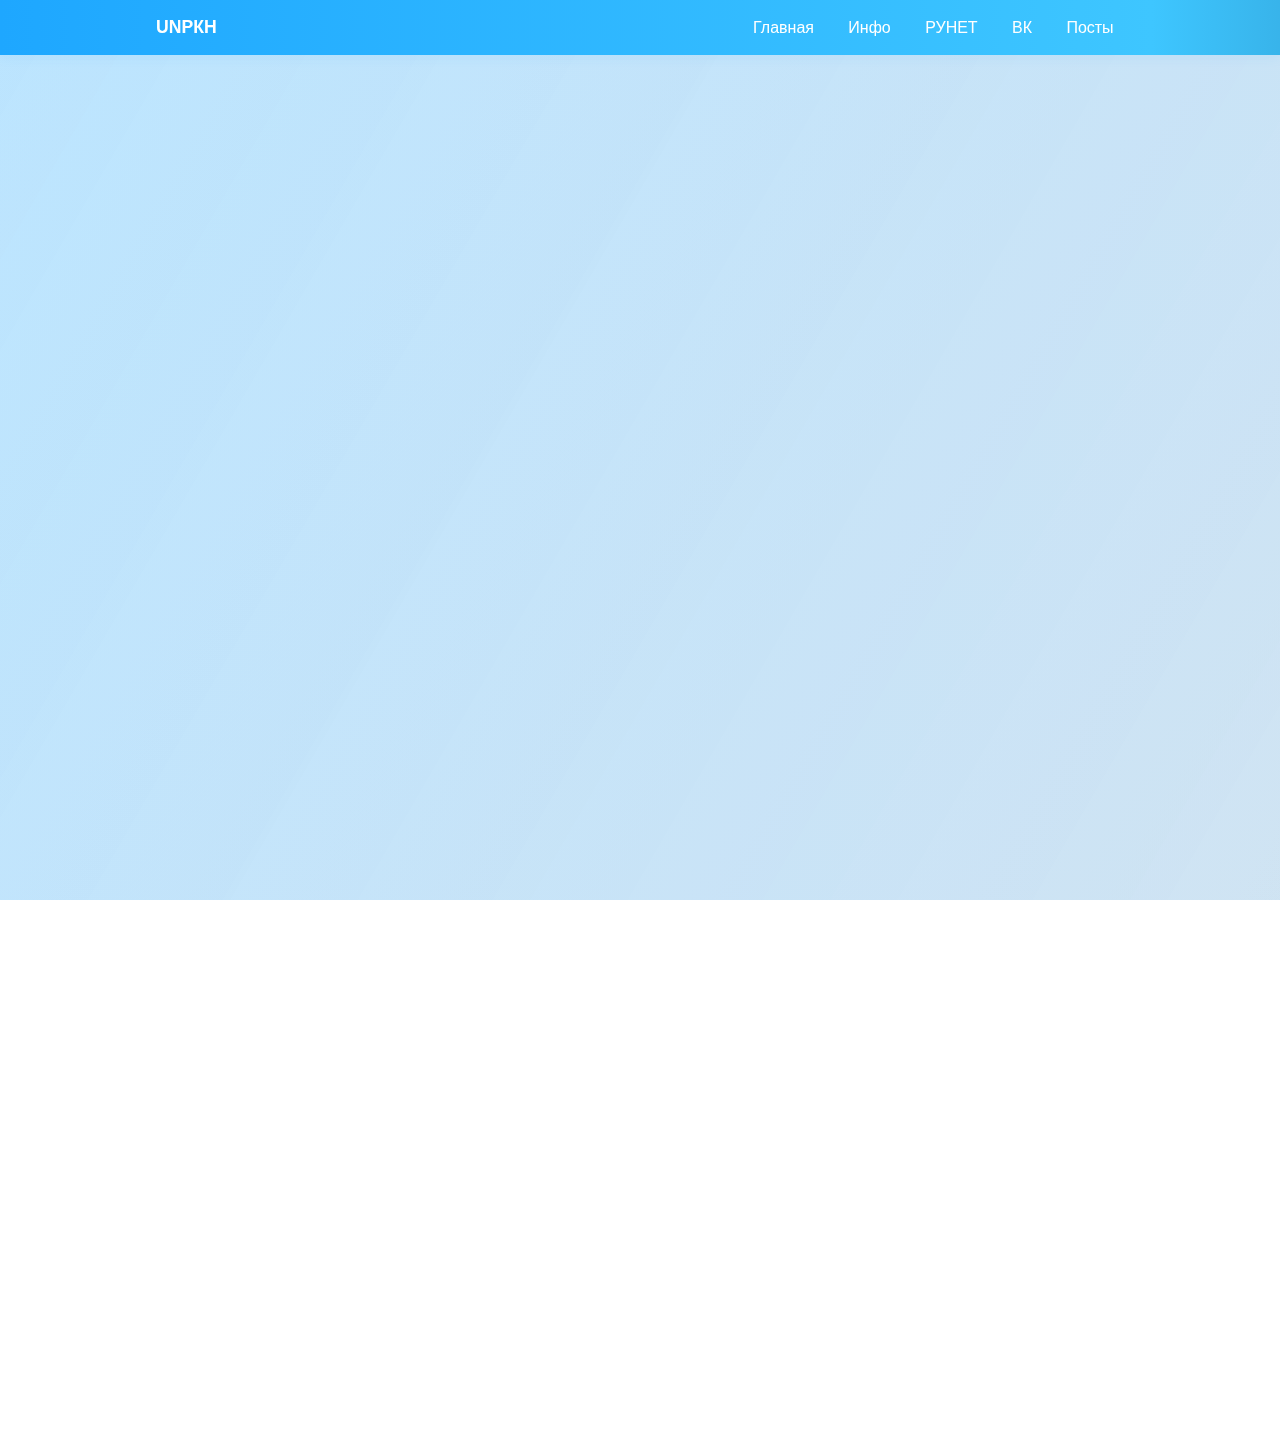
<file: stat001.html>
<!doctype html>
<html lang="ru">
<head>
  <meta charset="utf-8">
  <meta name="viewport" content="width=device-width, initial-scale=1">
  <title>Статья — Прокси</title>
  <link rel="stylesheet" href="assets/style.css">
  <style>
    /* Navbar styles specific to this page (no other page changes) */
    .navbar-animated {
      background: linear-gradient(90deg, #1ea7ff, #3ec6ff, #072146, #1ea7ff 90%);
      background-size: 300% 100%;
      animation: navbarGradient 13s ease-in-out infinite;
      box-shadow: 0 2px 12px 0 rgba(30,167,255,0.08);
      color: #fff;
    }
    @keyframes navbarGradient { 0% { background-position: 0% 50%; } 50% { background-position: 100% 50%; } 100% { background-position: 0% 50%; } }
    .header-inner { display:flex; align-items:center; justify-content:space-between; padding:0.75rem 1rem; max-width:1000px; margin:0 auto }
    .brand { font-weight:700; color:#fff; text-decoration:none; font-size:1.1rem }
    .nav { display:flex; gap:0.85rem; align-items:center; flex-wrap:wrap }
    .nav a { color:#fff; text-decoration:none; padding:0.42rem 0.65rem; border-radius:6px; background:transparent }
    .nav a:hover { background: rgba(255,255,255,0.06) }

    /* Mobile adjustments: keep links accessible and compact */
    @media (max-width:900px) {
      .header-inner { padding-left:0.8rem; padding-right:0.8rem }
      .nav { gap:0.5rem }
      .nav a { padding:0.36rem 0.5rem; font-size:0.98rem }
    }
    @media (max-width:600px) {
      .header-inner { padding-left:0.6rem; padding-right:0.6rem }
      .nav { gap:0.4rem }
      .nav a { padding:0.3rem 0.45rem; font-size:0.95rem }
    }

    /* Keep page content away from edges slightly */
    main { max-width:1000px; margin:1.25rem auto; padding:0 1rem }

    /* Ensure future article blocks don't touch the screen edges */
    .container, main { padding-left: 1rem; padding-right: 1rem }
    .card { box-sizing: border-box; margin-left: auto; margin-right: auto; max-width: 1000px }
    .animate.fade-up { padding-left: 0.25rem; padding-right: 0.25rem }
    @media (max-width:900px) {
      .container, main { padding-left: 0.9rem; padding-right: 0.9rem }
      .card { margin-left: 0.8rem; margin-right: 0.8rem; max-width: calc(100% - 1.6rem) }
      .animate.fade-up { padding-left: 0.6rem; padding-right: 0.6rem }
    }
    @media (max-width:420px) {
      .container, main { padding-left: 0.9rem; padding-right: 0.9rem }
      .card { margin-left: 0.9rem; margin-right: 0.9rem; max-width: calc(100% - 1.8rem); padding-left:0.5rem; padding-right:0.5rem }
      .animate.fade-up { padding-left: 0.9rem; padding-right: 0.9rem }
    }
  </style>
</head>
<body>
  <div class="bg-anim" aria-hidden="true"></div>
  <header class="site-header navbar-animated">
    <div class="header-inner">
      <a class="brand" href="index.html">UNРКН</a>
      <nav class="nav" aria-label="Главная навигация">
        <a href="index.html">Главная</a>
        <a href="info.html">Инфо</a>
        <a href="runet.html">РУНЕТ</a>
        <a href="vk.html">ВК</a>
        <a href="posts.html">Посты</a>
      </nav>
    </div>
  </header>
<!-- Оригинальная страница: https://webunrkn.github.io/m/  -->
          <!-- Оригинальный разработчик: https://github.com/webunrkn  -->
 <main class="container">
    <h1 class="animate fade-up">Прокси - как работает</h1>

    <section class="analysis animate fade-up">
      <h2>🛠️Принцип работы:</h2>
  <p>Прокси-сервер (или просто прокси) — это промежуточный сервер, который действует как посредник между вашим устройством (клиентом) и другими серверами в Интернете, к которым вы хотите получить доступ. Он перенаправляет ваш трафик, скрывая ваш реальный IP-адрес и предоставляя различные уровни функциональности и безопасности.</p>
     <h2>🛡️Как работает (подробно):</h2>
  <p>Он довольно прост, и состоит из следующих шагов:</p>
      <ul>
        <li>Настройка: Вы настраиваете свое приложение (например, браузер) или операционную систему на отправку всего трафика через указанный IP-адрес и порт прокси-сервера.</li>
        <li>Отправка запроса: Когда вы вводите адрес сайта или делаете какой-либо запрос в Интернете, ваш запрос сначала отправляется на прокси-сервер.</li>
        <li>Обработка запроса: Прокси-сервер принимает ваш запрос. На этом этапе он может выполнить ряд действий:
             <ul>
<li>Скрыть/Заменить IP: Он заменяет ваш исходный IP-адрес на свой собственный IP-адрес. Таким образом, для целевого веб-сервера источником запроса будет прокси, а не ваше устройство.</li>
<li>Кэширование: Если кто-то недавно запрашивал тот же ресурс, и прокси сохранил его копию (кэш), он может сразу отправить вам этот ответ, не обращаясь к конечному серверу.</li>
<li>Фильтрация/Блокировка: Прокси может проверить запрос на соответствие настроенным правилам (например, заблокировать доступ к определенным сайтам или отфильтровать вредоносный контент).</li>
            </ul></li>
        <li>Пересылка: Прокси-сервер пересылает, возможно, модифицированный запрос на целевой веб-сервер.</li>
        <li>Получение ответа: Целевой веб-сервер обрабатывает запрос и отправляет ответ (данные веб-сайта) обратно на IP-адрес прокси-сервера.</li>
        <li>Обратная пересылка: Прокси-сервер получает ответ, может его обработать (например, проверить на вредоносное ПО) и пересылает его вам.</li>

      </ul>
 
<!-- Оригинальная страница: https://webunrkn.github.io/m/  -->
          <!-- Оригинальный разработчик: https://github.com/webunrkn  -->

        <h2>Основные функции прокси:</h2>
      <ul>
           <li>Анонимизация: Скрытие вашего реального IP-адреса, что обеспечивает базовый уровень конфиденциальности и помогает обойти географические ограничения.</li>
           <li>Контроль и Фильтрация: Администраторы могут использовать прокси для контроля доступа сотрудников к нежелательным ресурсам (например, социальным сетям) и для блокировки опасного контента.</li>
           <li>Кэширование: Сохранение копий часто запрашиваемых ресурсов для ускорения доступа и экономии трафика.</li>
      </ul>
    </section><!-- Оригинальная страница: https://webunrkn.github.io/m/  -->
          <!-- Оригинальный разработчик: https://github.com/webunrkn  -->
    <section class="analysis animate fade-up">
      <h2>👀Риски и недостатки использования прокси</h2>
      <p>Использование прокси-серверов, особенно бесплатных или ненадежных, сопряжено с рядом рисков:</p>
        <ul>
            <li>Отсутствие шифрования: Многие прокси не шифруют ваш трафик, что делает его уязвимым для перехвата и анализа третьими сторонами.</li>
            <li>Логирование данных: Некоторые прокси ведут журналы вашей активности, которые могут быть проданы рекламодателям или переданы властям.</li>
            <li>Ненадежность: Бесплатные прокси часто перегружены пользователями, что приводит к медленной работе и нестабильности соединения.</li>
            <li>Безопасность: Некоторые прокси могут быть настроены злоумышленниками для внедрения вредоносного ПО или фишинговых атак.</li>
        </ul>
            <p>Именно из-за этих рисков при необходимости анонимности или безопасности чаще рекомендуют использовать VPN (Virtual Private Network), который в отличие от простого прокси, обычно шифрует весь трафик между вашим устройством и VPN-сервером.</p>
       <p><i>Статья от 11.12.25</i></p>
    </section>
  </main><!-- Оригинальная страница: https://webunrkn.github.io/m/  -->
          <!-- Оригинальный разработчик: https://github.com/webunrkn  -->
      <section class="card animate fade-up">
            <h2>Рекомендуем посмотреть:</h2>
       <iframe width="280" height="155" src="https://www.youtube.com/embed/YBoXEnbfCV4?si=5X1mZTUW0QrTjLLi" title="YouTube video player" frameborder="0" allow="accelerometer; autoplay; clipboard-write; encrypted-media; gyroscope; picture-in-picture; web-share" referrerpolicy="strict-origin-when-cross-origin" allowfullscreen></iframe>
      <iframe width="280" height="155" src="https://www.youtube.com/embed/oeOuaqyYzSY?si=gdHsNrfxsXKMZi56" title="YouTube video player" frameborder="0" allow="accelerometer; autoplay; clipboard-write; encrypted-media; gyroscope; picture-in-picture; web-share" referrerpolicy="strict-origin-when-cross-origin" allowfullscreen></iframe>

  <script src="assets/script.js"></script>
        <!-- Оригинальная страница: https://webunrkn.github.io/m/  -->
          <!-- Оригинальный разработчик: https://github.com/webunrkn  -->
</body>
</html>
</file>
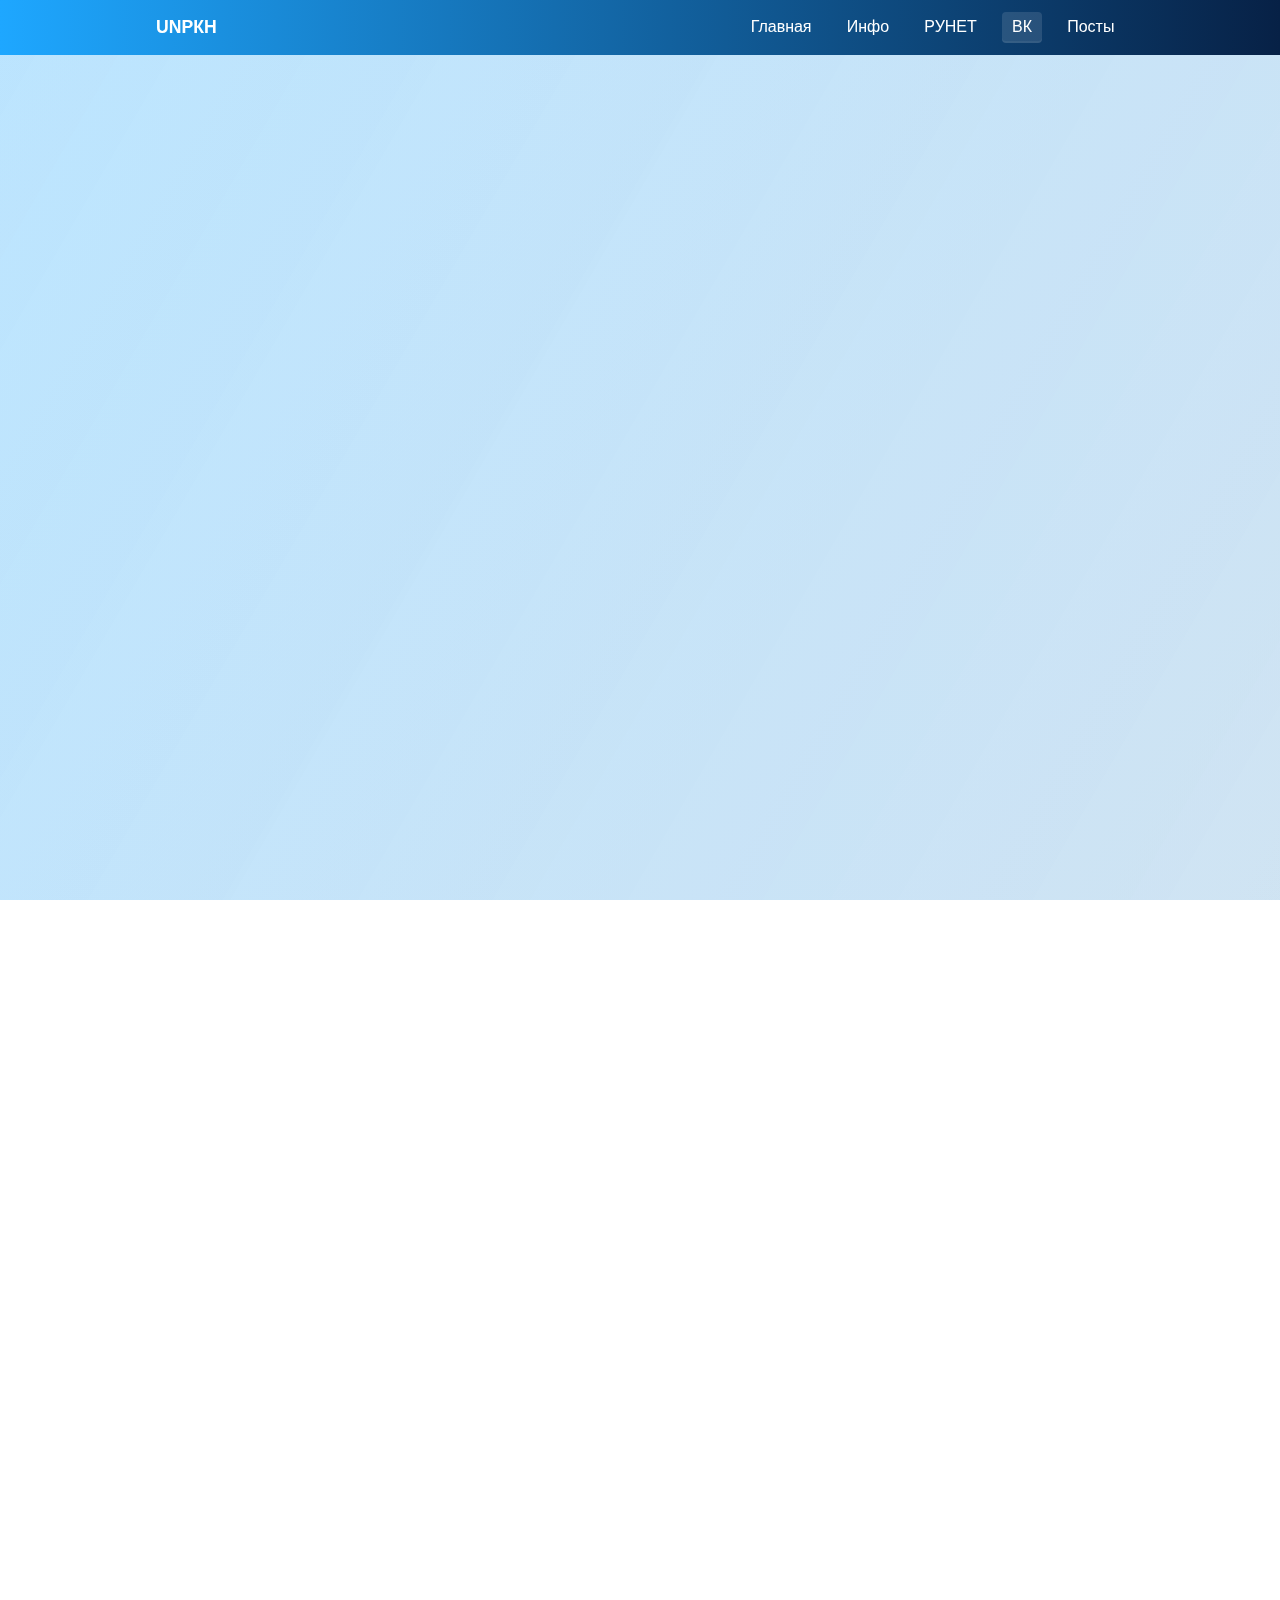
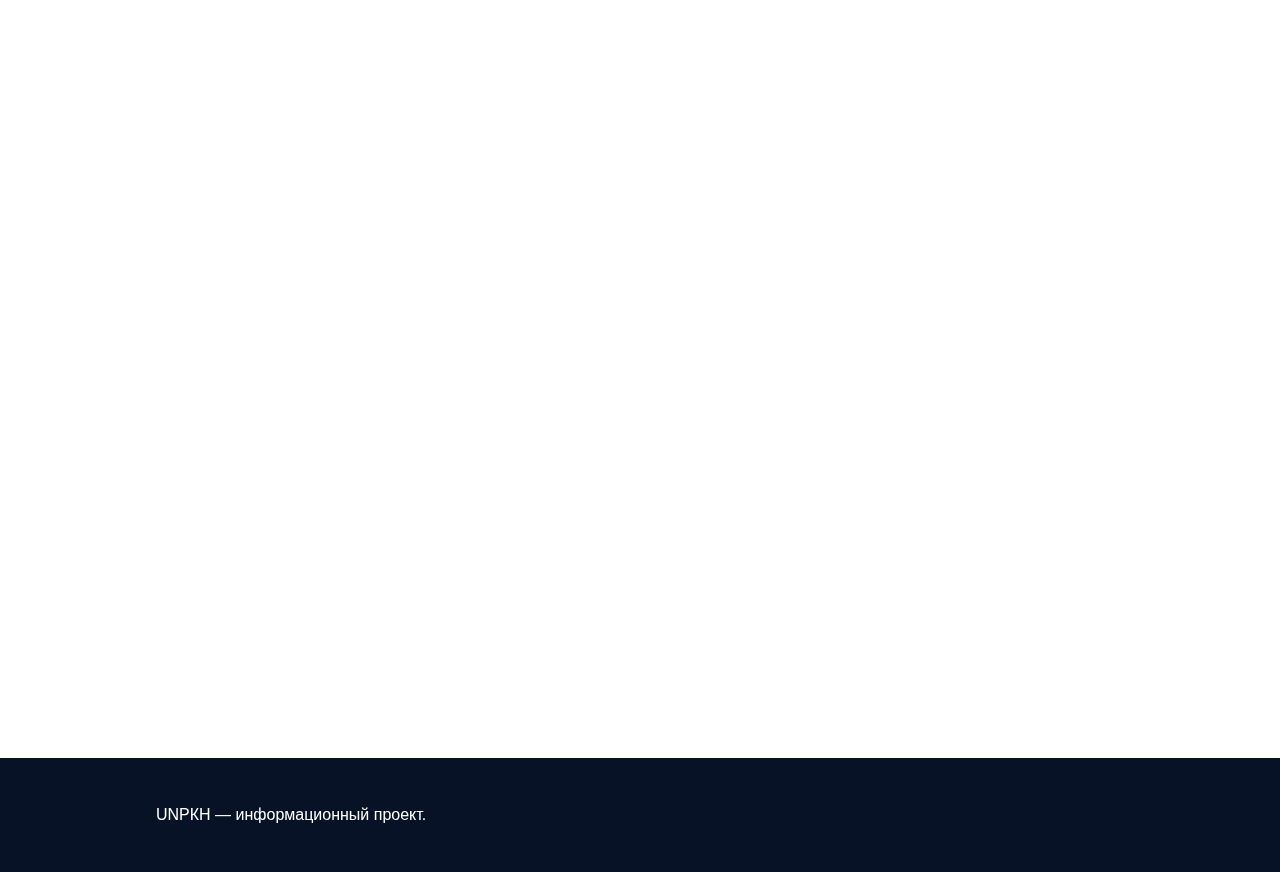
<file: vk.html>
<!doctype html>
<html lang="ru">
<head>
  <meta charset="utf-8">
  <meta name="viewport" content="width=device-width, initial-scale=1">
  <title>ВК и Макс — UNРКН</title>
  <link rel="stylesheet" href="assets/style.css">
</head>
<body>
  <div class="bg-anim" aria-hidden="true"></div>
  <div id="pageLoader" class="loader-overlay">
    <div class="loader-circle" aria-hidden="true"></div>
    <div class="loader-text">Загрузка</div>
  </div>

  <header class="site-header">
    <div class="container header-inner">
  <a class="brand" href="index.html">UNРКН</a>
      <button class="nav-toggle" id="navToggle4" aria-label="Открыть меню">☰</button>
      <nav class="nav" id="mainNav4">
  <a href="index.html">Главная</a>
  <a href="info.html">Инфо</a>
  <a href="runet.html">РУНЕТ</a>
  <a href="vk.html" class="active">ВК</a>
  <a href="posts.html">Посты</a>
      </nav>
    </div>
  </header>

  <main class="container">
    <h1 class="animate fade-up">Вся правда о ВК и мессенджере «Макс»</h1>

    <section class="analysis animate fade-up">
      <h2>ВКонтакте</h2>
  <p>ВК — крупнейшая соцсеть в России с широкой функциональностью. Одновременно это платформа, которая подчиняется национальным требованиям модерации и хранения данных.</p>
      <ul>
  <li>Проблемы конфиденциальности данных: централизованное хранение и возможный доступ по запросу властей.</li>
        <li>Модерация: удаление и блокировка контента по запросам властей.</li>
        <li>Коммерциализация: реклама и алгоритмы приоритета контента.</li>
      </ul>
  <p>Примеры недостатков и инцидентов:</p>
      <ul>
        <li>Случаи блокировок групп и страниц по административным запросам.</li>
        <li>Непрозрачность алгоритмов ранжирования — влияют на видимость независимых медиа.</li>
        <li>Интеграция данных с другими сервисами компании и государственными ведомствами.</li>
      </ul>
  <p>Платформа ВК по факту находится под сильным влиянием государственных требований. На платформе можно встретить сообщества и материалы, которые в отдельных юрисдикциях считаются спорными или запрещёнными. Автор критически относится к политике модерации ВК и приводит примеры для иллюстрации (только в образовательных целях). Если вы решите перейти по ссылкам, делайте это на свой страх и риск и учитывайте местные правила доступа:
  <br>
  <a href="out_comm1.html">Сообщество 1 - предупреждение: пропоганда ЛГБТ (осуждаем)</a>
  <br>
  <a href="out_comm2.html">Сообщество "Life is full of LGBTQ" — предупреждение: 18+, пропоганда ЛГБТ (осуждаем)</a>
  <br>
  <p>Правды ради: ВК в ряде случаев блокировала отдельные сообщества, однако политика модерации остаётся непоследовательной. Обратите внимание на предупреждения и возрастные ограничения на внешних ресурсах.</p>
      </p>
  <p>Скоро здесь появится большая статья про ВКонтакте — ждите обновлений.</p>
    </section>

    <section class="analysis animate fade-up">
      <h2>Мессенджер «Макс»</h2>
      
      <p><b>Москва, Россия</b> - В 2025 году российская технологическая компания VK, при активной поддержке государства, запустила новый мессенджер под названием Max. Представленный как национальный ответ популярным зарубежным платформам, таким как WhatsApp и Telegram, Max стремится стать "суперприложением" по аналогии с китайским WeChat, интегрируя в себя не только обмен сообщениями, но и государственные, и финансовые услуги. Однако за амбициозными планами стоят серьезные опасения, связанные с тотальным контролем со стороны государства, неприкосновенностью частной жизни и безопасностью данных пользователей.</p>
      
      <h3>Хорошие стороны: Удобство ценой данных</h3>
      <p>На первый взгляд, мессенждер Max (Макс) предлагает ряд удобных функций. Интеграция с порталом "Госуслуги" позволяет пользователям получать официальные уведомления, записываться на прием в госучреждения и взаимодействовать с различными ведомствами прямо в приложении. Среди других заявленных возможностей — личные и групповые чаты, голосовые и видеозвонки, передача файлов и даже встроенный нейросетевой помощник GigaChat. Для бизнеса предусмотрены инструменты для создания чат-ботов и мини-приложений.

Идеолог отсутствия анонимности в Max, дизайн-директор VK Артемий Лебедев, утверждает, что это является главным преимуществом, так как исключает ботов и спамеров.</p>
      
     <h3>Плохие стороны: "Цифровой ГУЛАГ" в вашем кармане</h3> 
      <p>Несмотря на заявленные преимущества, критиков у мессенждера Max значительно больше, и их аргументы весьма весомы.

<b>Принудительная установка и отсутствие выбора:</b> Одним из наиболее тревожных аспектов является обязательная предустановка приложения на все новые смартфоны и планшеты, продаваемые в России. Этот шаг, закрепленный законодательно, фактически лишает пользователей выбора и навязывает использование государственной платформы. Сообщается, что работников бюджетной сферы и чиновников в регионах активно принуждают переходить на Max.

<b>Проблемы с приватностью и тотальный сбор данных:</b> Политика конфиденциальности Max вызывает серьезные опасения у экспертов. Приложение запрашивает доступ к широкому спектру данных на устройстве пользователя, включая IP-адрес, геолокацию, списки контактов, камеру, микрофон и Bluetooth. При этом в политике прямо указано, что эти данные могут передаваться государственным органам и "партнерам компании". Это фактически означает, что любая переписка и звонки могут быть доступны спецслужбам, таким как ФСБ. Критики называют Max "шпионом в кармане" и инструментом для построения "цифрового ГУЛАГа".
<b>Уязвимости в безопасности:</b> Несмотря на заявления разработчиков о сквозном шифровании, в первые же месяцы после запуска независимые исследователи обнаружили в приложении несколько критических уязвимостей. Хотя VK запустила программу поощрения за нахождение ошибок (bug bounty), сам факт наличия серьезных дыр в безопасности на старте проекта, продвигаемого на государственном уровне, вызывает недоверие. Пользователи также жалуются на многочисленные баги, сбои в работе и общую "сырость" приложения.
</p>
      
      <h3>Контроль со стороны государства: Ключевая цель</h3>
      <p>Не скрывается, что Max является частью широкой стратегии Кремля по установлению полного контроля над цифровым пространством в России. Создание "суверенного" мессенджера, серверы которого находятся на территории РФ и который подчиняется российскому законодательству, дает властям беспрецедентные возможности для мониторинга и цензуры контента. На фоне блокировок и замедления работы иностранных мессенджеров, Max позиционируется как безальтернативная платформа для общения, которая всегда будет безопасна.</p>
      <h3>Проблемы с сохранением данных</h3>
      <p>Учитывая тесную интеграцию с государственными структурами и широкие полномочия российских спецслужб, возникают серьезные вопросы о том, как и где хранятся данные пользователей Макса. Отсутствие независимого аудита и прозрачности в этом вопросе лишь усиливает опасения. Пользователи не могут быть уверены в том, что их личная переписка, файлы и метаданные не будут переданыы 3-им лицам.

В итоге, Max представляет собой яркий пример того, как технологии могут быть использованы для усиления государственного контроля и подавления свободы в интернете. Удобство интеграции с госуслугами оборачивается для граждан потерей приватности и постоянным риском слежки. Пока приложение страдает от технических проблем и недоверия со стороны пользователей, его агрессивное навязывание и законодательная поддержка свидетельствуют о серьезных намерениях властей сделать Max доминирующей и, возможно, единственной платформой для общения в России, замкнув граждан в контролируемой цифровой экосистеме.</p>
      
  <p><i>
      Автор статьи "Мессенджер «Макс»": Google Gemini
      <br>Автор промта и редактор: w410
   </i></p> 
      <p>Если у вас возникли вопросы о правдивости аргументов, статьи, то:</p>
      <section class="card animate fade-up">
            <h2>Рекомендуем посмотреть:</h2>
          <iframe width="280" height="155" src="https://www.youtube.com/embed/HOJHOTMVh9k?si=JvoxPKPhmPdze85T" title="YouTube - Маразм" frameborder="0" allow="accelerometer; autoplay; clipboard-write; encrypted-media; gyroscope; picture-in-picture; web-share" referrerpolicy="strict-origin-when-cross-origin" allowfullscreen></iframe>
        <iframe width="280" height="155" src="https://www.youtube.com/embed/5f6L4Qoqu6M?si=9CjKIAtHrKF5_7JP;controls=0" title="YouTube video player" frameborder="0" allow="accelerometer; autoplay; clipboard-write; encrypted-media; gyroscope; picture-in-picture; web-share" referrerpolicy="strict-origin-when-cross-origin" allowfullscreen></iframe>
          </section>
     
      <h3>Как защититься пользователю</h3>
      <ul>
        <li>Использовать отдельное недорогое устройство для установки и использования мессенджера Макс, не устанавливая на основное устройство.</li>
        <li>Минимизировать передачу важной или личной информации через централизованные правительством сервисы (Макс, ВК, Одноклассники и т.д.).</li>
         <li>Использовать сервисы для обхода ограничений* (подробнее на главной странице по ссылке) для безопасного подключения и скрытия реального IP.</li>
        <li>Регулярно проверять настройки приватности и ограничения доступа к личным данным.</li>
      </ul>

      <p>Рекомендации: использовать проверенные мессенджеры с открытым исходным кодом и E2E-шифрованием, уменьшать количество делящихся метаданных.</p>
      <p>*Проверяйте законность ваших действий, в отношении Правительства РФ и других стран.</p>
    </section>
  </main>

  <footer class="site-footer">
    <div class="container">
  <p> UNРКН — информационный проект.</p>
    </div>
  </footer>

  <script src="assets/script.js"></script>
</body>
</html>
</file>
<file: assets/style.css>
/* Additional styles for the Cusdis card */

  .cusdis-card {
  max-width: 800px;
  width: 100%;
  margin-left: auto;
  margin-right: auto;
  border-radius: 18px;
  box-shadow: 0 4px 24px 0 rgba(30,167,255,0.10);
  padding: 1.1em 2.2em 1.1em 2.2em;
  background: #f7fbff;
  margin-top: 1.1em !important;
    margin-bottom: 0.2em !important;
  }


/* Всплывающее окно о технических работах (только для index.html) */
.maintenance-banner {
  position: fixed;
  left: 50%;
  bottom: 2.5vw;
  transform: translateX(-50%);
  background: #e53935;
  color: #fff;
  border-radius: 14px;
  box-shadow: 0 4px 24px 0 rgba(229,57,53,0.13);
  padding: 1.1em 2.2em 1.1em 1.5em;
  font-size: 1.08em;
  font-family: 'Segoe UI', 'Inter', Arial, sans-serif;
  display: flex;
  align-items: center;
  gap: 1.2em;
  z-index: 2000;
  min-width: 220px;
  max-width: 96vw;
  animation: fadeUpModal 0.32s cubic-bezier(.2,.8,.2,1);
}
.maintenance-close {
  background: none;
  border: none;
  color: #fff;
  font-size: 1.5em;
  cursor: pointer;
  padding: 0 0.3em;
  line-height: 1;
  border-radius: 50%;
  transition: background 0.18s;
}
.maintenance-close:hover, .maintenance-close:focus {
  background: #b71c1c;
}
/* Плавное скрытие/появление баннера */
.maintenance-banner {
  opacity: 1;
  transition: opacity 0.35s cubic-bezier(.2,.8,.2,1), visibility 0.35s;
  visibility: visible;
}
.maintenance-banner.hide {
  opacity: 0;
  visibility: hidden;
  pointer-events: none;
}
:root{
  --blue: #1ea7ff; /* голубой */
  --navy: #072146; /* тёмно-синий */
  --white: #ffffff;
  --muted: #f4f7fb;
}
*{box-sizing:border-box}
.bg-anim { position: fixed; inset: 0; z-index: -1; pointer-events: none; }

/* Animated subtle blue gradient background */
@keyframes gradientShift {
  0% { background-position: 0% 50%; }
  50% { background-position: 100% 50%; }
  100% { background-position: 0% 50%; }
}

body{font-family:Inter,Segoe UI,Arial,sans-serif;margin:0;color:#0b1b2b}
/* stronger blue background layer to increase visibility while keeping contrast */
body::before{ content: ""; position: fixed; inset:0; z-index:-2; background: linear-gradient(120deg, rgba(30,167,255,0.10), rgba(7,33,70,0.08)); }
/* stronger, more saturated animated blue->navy gradient */
.bg-anim{ background: linear-gradient(120deg, rgba(30,167,255,0.22) 0%, rgba(100,185,255,0.14) 50%, rgba(7,33,70,0.16) 100%); background-size: 300% 300%; animation: gradientShift 16s ease infinite; opacity:1 }

@media (prefers-reduced-motion: reduce){
  .bg-anim, body::before{ animation: none; }
}
.container{max-width:1000px;margin:0 auto;padding:1rem}
.site-header{background:linear-gradient(90deg,var(--blue),var(--navy));color:var(--white)}
.header-inner{display:flex;align-items:center;justify-content:space-between;padding:0.75rem 1rem}
.brand{font-weight:700;color:var(--white);text-decoration:none;font-size:1.1rem}
.nav{display:flex;gap:1rem}
.nav a{color:var(--white);text-decoration:none;padding:0.4rem 0.6rem;border-radius:4px}
.nav a:hover{background:rgba(255,255,255,0.08)}
.nav a.active{background:rgba(255,255,255,0.12);box-shadow:inset 0 -2px 0 rgba(255,255,255,0.06)}
.nav-toggle{display:none;background:transparent;border:0;color:var(--white);font-size:1.3rem}

.hero{padding:2rem 0}
.hero h1{margin:0 0 0.5rem;color:var(--navy)}
.lead{color:#23415a}

/* Hero layout with art on the right */
.hero-inner{display:flex;align-items:center;gap:1.25rem;flex-wrap:nowrap}
.hero-copy{flex:1;min-width:0}
.hero-art{flex:0 0 160px;display:flex;align-items:center;justify-content:center}
.hero-art img.roskom-tyan{max-width:100%;height:auto;border-radius:0;box-shadow:none;filter: drop-shadow(0 6px 16px rgba(30,167,255,0.06));
  animation: floatY 4.2s ease-in-out infinite; transition: filter 220ms ease, transform 220ms ease;}

@keyframes floatY { 0% { transform: translateY(0); } 50% { transform: translateY(-6px); } 100% { transform: translateY(0); } }

/* Hover light effect (desktop only) */
.hero-art img.roskom-tyan:hover{ filter: drop-shadow(0 10px 30px rgba(30,167,255,0.12)); transform: translateY(-3px); }

/* Keep image on the right on smaller screens but scale it down */
@media(max-width:900px){
  .hero-art{flex:0 0 120px}
  .hero-art img.roskom-tyan{animation-duration:3.2s}
}

@media (pointer: coarse){
  /* Remove continuous animation on touch devices to save battery */
  .hero-art img.roskom-tyan{ animation: none; }
}

.news{display:grid;grid-template-columns:1fr;gap:1rem}
.projects{display:grid;grid-template-columns:1fr;gap:1.25rem;margin-top:0.75rem}
.projects .card{transition: transform 220ms cubic-bezier(.2,.8,.2,1), box-shadow 220ms ease, border-color 220ms ease; border-left-width:4px}

/* Main layout grid: content + large art on the right */
.main-grid{display:grid;grid-template-columns:1fr 360px;gap:1.25rem;align-items:start;margin-top:1rem}
.main-column{min-width:0}
.side-art{display:flex;align-items:flex-start;justify-content:center}
.side-art img.roskom-tyan.large{width:100%;height:auto;max-height:560px;object-fit:contain;border-radius:0;box-shadow:none;animation: floatY 5s ease-in-out infinite;filter: drop-shadow(0 8px 30px rgba(30,167,255,0.06));transition: transform 220ms ease}

@media(max-width:1100px){
  .main-grid{grid-template-columns:1fr 300px}
  .side-art img.roskom-tyan.large{max-height:480px}
}

@media(max-width:900px){
  /* On small screens stack content; put image below or hide if you prefer */
  .main-grid{grid-template-columns:1fr;gap:0.75rem}
  .side-art{order:2}
  .side-art img.roskom-tyan.large{width:60%;max-height:300px;margin:0 auto;animation:none}
}

/* Compact mobile navbar: show only first two links and a '---' button that opens remaining links */
@media (max-width:700px){
  /* Ensure nav is horizontal but minimal */
  .nav{display:flex;align-items:center;gap:0.35rem}
  /* Hide direct child links by default on mobile; we'll mark first two in JS (classes main-nav-main and main-nav-info) */
  .nav > a:not(.main-nav-main):not(.main-nav-info){display:none}
  .nav a.main-nav-main, .nav a.main-nav-info{display:inline-block;color:var(--white);text-decoration:none;padding:0.45rem 0.7rem;border-radius:6px}

  /* The 'more' button (three dashes) */
  .nav-more-btn{display:inline-flex;align-items:center;justify-content:center;background:none;border:0;color:var(--white);font-size:1rem;padding:0.15rem 0.6rem;border-radius:6px;cursor:pointer;flex-direction:column}
  .nav-more-btn:focus, .nav-more-btn:hover{background:rgba(255,255,255,0.08)}
  /* three stacked horizontal bars (like Samsung apps icon) */
  .nav-more-btn .more-bar{display:block;width:16px;height:2px;background:var(--white);margin:2px 0;border-radius:2px}

  /* Popup with the rest of links */
  .nav-more-popup{display:none;position:absolute;right:0;top:56px;background:linear-gradient(180deg,var(--navy),var(--blue));border-radius:10px;box-shadow:0 6px 30px rgba(7,33,70,0.35);padding:0.5rem;z-index:1200;min-width:140px;flex-direction:column}
  /* animated popup: hidden by default (invisible, moved up), become visible when .show added */
  .nav-more-popup{display:flex;flex-direction:column;opacity:0;visibility:hidden;transform:translateY(-8px) scaleY(0.98);transition:opacity 260ms cubic-bezier(.2,.8,.2,1),transform 260ms cubic-bezier(.2,.8,.2,1),visibility 260ms;pointer-events:none}
  .nav-more-popup.show{opacity:1;visibility:visible;transform:translateY(0) scaleY(1);pointer-events:auto}
  .nav-more-popup a{display:block;color:var(--white);padding:0.5rem 0.9rem;border-radius:6px;text-decoration:none}
  .nav-more-popup a:hover{background:rgba(255,255,255,0.06)}

  /* keep original header gradient on mobile (do not make it transparent) */
  /* Hide the central nav-toggle (the big hamburger) on mobile — we'll use the inline more button instead */
  .nav-toggle{display:none !important}
}

/* Animation for the three-bar button (hamburger -> X) */
.nav-more-btn{transition: transform 220ms ease}
.nav-more-btn .more-bar{transition: transform 220ms cubic-bezier(.2,.8,.2,1), opacity 180ms ease, background 180ms ease}
.nav-more-btn[aria-expanded="true"] .more-bar:nth-child(1){transform: translateY(6px) rotate(45deg)}
.nav-more-btn[aria-expanded="true"] .more-bar:nth-child(2){opacity:0;transform: scaleX(0)}
.nav-more-btn[aria-expanded="true"] .more-bar:nth-child(3){transform: translateY(-6px) rotate(-45deg)}


.card{background:var(--white);padding:1rem;border-radius:40px;box-shadow:0 1px 8px rgba(4,10,20,0.06)}
.card h3{margin:0 0 0.5rem}
.read-more{color:var(--blue);text-decoration:none;font-weight:600}
.card p{color:#223248}
.projects .card{border-left:4px solid var(--blue)}

/* Hover effects for cards */
.card{transition: transform 220ms cubic-bezier(.2,.8,.2,1), box-shadow 220ms ease, border-color 220ms ease;}
.card:hover{ transform: translateY(-6px); box-shadow: 0 8px 24px rgba(4,10,20,0.12); }
.card:hover p{ color: #102233; }
.card .read-more{ transition: color 180ms ease, transform 180ms ease; }
.card:hover .read-more{ transform: translateX(6px); color: var(--navy); }

h1,h2,h3{color:var(--navy)}

/* Animations */
@keyframes fadeUp { from {opacity:0; transform: translateY(12px);} to {opacity:1; transform: translateY(0);} }
@keyframes spin { from { transform: rotate(0deg);} to { transform: rotate(360deg);} }

.animate { opacity:0; transform: translateY(12px); animation-fill-mode:forwards; }
.animate.fade-up { animation-name: fadeUp; animation-duration: 600ms; animation-timing-function: cubic-bezier(.2,.8,.2,1); }

.hero { animation-delay: 120ms; }
.hero .lead, .hero h1 { opacity:0; }

.card { will-change: transform, opacity; }
.card.animate { animation-duration: 520ms; }

/* Loader overlay */
.loader-overlay { position:fixed; inset:0; background: linear-gradient(180deg, rgba(7,33,70,0.9), rgba(30,167,255,0.85)); display:flex; align-items:center; justify-content:center; z-index:9999; color:var(--white); flex-direction:column; gap:1rem; }
.loader-circle { width:64px; height:64px; border-radius:50%; border:6px solid rgba(255,255,255,0.15); border-top-color:var(--white); animation: spin 1s linear infinite; }
.loader-text { font-weight:600; letter-spacing:0.02em }
.loader-hidden { opacity:0; pointer-events:none; transition: opacity 400ms ease; }

@media (prefers-reduced-motion: reduce){
  .animate, .loader-circle { animation: none !important; }
}

/* Buttons used on redirect pages */
.btn{display:inline-block;padding:0.6rem 1rem;border-radius:8px;border:0;font-weight:600;cursor:pointer;text-decoration:none;text-align:center}
.btn:active{transform:translateY(1px)}
.btn-primary{background:linear-gradient(180deg,var(--blue),#1aa0f7);color:var(--white);box-shadow:0 6px 18px rgba(30,167,255,0.18)}
.btn-primary:hover{filter:brightness(1.02);box-shadow:0 10px 28px rgba(30,167,255,0.22)}
.btn-danger{background:linear-gradient(180deg,#ff5c5c,#ff3b3b);color:var(--white);box-shadow:0 6px 18px rgba(255,90,90,0.16)}
.btn-danger:hover{filter:brightness(0.98);box-shadow:0 10px 28px rgba(255,90,90,0.22)}

/* Redirect card styles */
.redirect-card{max-width:720px;margin:2rem auto;padding:1.25rem;border-radius:12px;box-shadow:0 8px 30px rgba(4,10,20,0.08);background:linear-gradient(180deg, rgba(255,255,255,0.98), rgba(250,252,255,0.96));}
.redirect-card h1{margin:0 0 0.5rem;font-size:1.35rem}
.redirect-card p{margin:0.4rem 0;color:#23415a}

/* small animation for entry */
.fade-in-up{opacity:0;transform:translateY(8px);animation: fadeInUp 520ms cubic-bezier(.2,.8,.2,1) forwards}
@keyframes fadeInUp{to{opacity:1;transform:none}}

@media(max-width:700px){
  .redirect-card{margin:0.5rem;padding:0.7rem}
  .btn{padding:0.7rem 0.9rem;border-radius:13px;font-size:1rem}
  .container{padding:0.45rem}
  .main-grid{gap:0.5rem;margin-top:0.5rem}
  .main-column{padding:0;}
  .side-art{margin-top:0.5rem;}
  .side-art img.roskom-tyan.large{max-height:180px;width:80%;}
  .card{padding:0.65rem 0.5rem;border-radius:12px}
  .large-channels{margin-top:0.7rem;padding:0.7rem}
  .large-channels .simple-avatar{width:64px;height:64px}
  .simple-channels-list{gap:0.5rem}
  .simple-channel{padding:0.5rem;border-radius:10px}
  .modal-report-content{padding:1.1em 0.5em 0.7em 0.5em;min-width:0;width:96vw;max-width:98vw;}
  .btn-report{padding:0.45em 1.1em;font-size:0.98em;}
  .hero{padding:0.7rem 0}
  .hero h1{font-size:1.1rem}
  .lead{font-size:0.93rem}
  .nav{gap:0.15rem}
  .nav a{font-size:0.98rem;padding:0.7rem 0.7rem}
}


.summary{margin-top:1rem}

.site-footer{background:#071226;color:var(--white);padding:1rem 0;margin-top:2rem}

@media(max-width:700px){
  .nav{position:absolute;right:1rem;top:64px;background:linear-gradient(180deg,var(--navy),var(--blue));flex-direction:column;padding:0.5rem;border-radius:8px;display:none}
  .nav.show{display:flex}
  .nav-toggle{display:block}
  .container{padding:0.75rem}
}

/* Mobile-specific optimizations */
@media (max-width:700px){
  body{font-size:15px;}
  .hero{padding:1.25rem 0}
  .hero h1{font-size:1.4rem}
  .lead{font-size:0.98rem}
  .nav-toggle{font-size:1.6rem;padding:0.4rem 0.6rem}
  .nav a{font-size:1rem;padding:0.6rem 0.8rem}
  .card{padding:0.9rem;border-radius:10px}
  .projects{gap:1rem}
  /* Reduce animation intensity on mobile for performance */
  .animate.fade-up{animation-duration:420ms}
  .card.animate{animation-duration:420ms}
  /* Smaller loader on mobile */
  .loader-circle{width:48px;height:48px;border-width:5px}
  .loader-text{font-size:0.95rem}
}

/* Disable hover-transform effects on touch devices (pointer:coarse) */
@media (pointer: coarse){
  .card:hover{ transform: none; box-shadow: 0 2px 8px rgba(4,10,20,0.08); }
  .card .read-more{ transform: none; }
  .nav{position:static; display:flex; flex-direction:column; gap:0.25rem}
}

/* Improve touch targets and reduce accidental double-tap highlights */
a, button { -webkit-tap-highlight-color: rgba(0,0,0,0.06); touch-action: manipulation; }

/* Simple channel blocks */
.simple-channels-list{display:grid;grid-template-columns:repeat(5,1fr);gap:0.8rem;align-items:start;width:100%;box-sizing:border-box;overflow:hidden}
.simple-channel{display:flex;flex-direction:column;align-items:center;gap:0.6rem;padding:0.9rem;border-radius:12px;text-align:center;box-sizing:border-box;min-width:0}
.simple-avatar{width:84px;height:84px;border-radius:50%;object-fit:cover;border:3px solid rgba(30,167,255,0.14);display:block}
.simple-name{font-weight:800;color:var(--navy);font-size:1.06rem}
.simple-subs{font-size:0.95rem;color:#475f73}
.simple-channel .btn{padding:0.5rem 0.85rem;font-size:0.95rem;margin-top:6px}

/* large variant for more prominent display */
.large-channels{margin-top:1.25rem;padding:1.25rem}
.large-channels .simple-avatar{width:110px;height:110px;display:block}
.large-channels .simple-name{font-size:1.15rem}
.large-channels .simple-subs{font-size:1rem}

/* ensure channel card section doesn't overflow its white background */
.card.simple-channels{overflow:hidden}

@media(max-width:1200px){ .simple-channels-list{grid-template-columns:repeat(4,1fr)} }
@media(max-width:1000px){ .simple-channels-list{grid-template-columns:repeat(3,1fr)} }
@media(max-width:700px){ .simple-channels-list{grid-template-columns:repeat(2,1fr)} .simple-avatar{width:56px;height:56px} }
@media(max-width:420px){ .simple-channels-list{grid-template-columns:1fr} }
</file>
